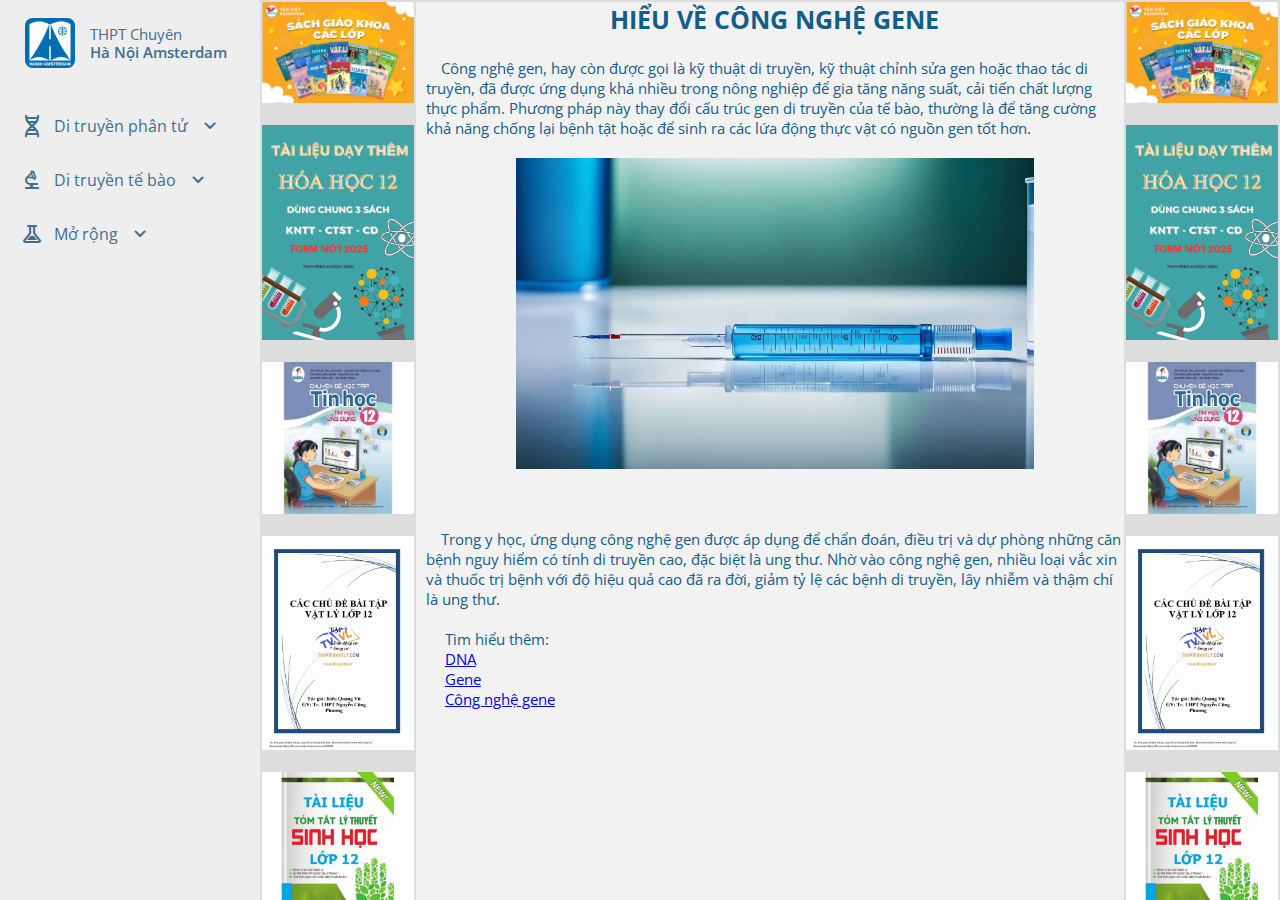
<file: kt tin/cong nghe gene.html>
<!DOCTYPE html>
<html lang="en">
<head>
    <meta charset="UTF-8">
    <meta name="viewport" content="width=device-width, initial-scale=1.0">
    <title>SINH HỌC 12</title>
    <link rel="stylesheet" href="style.css">
    <link rel="stylesheet" href="https://fonts.googleapis.com/css2?family=Material+Symbols+Rounded:opsz,wght,FILL,GRAD@24,400,0,0" />
</head>
<body>
    <aside class="sidebar">
        <header class="sidebar-header">
            <div class="image-text">
                <span class="header-logo">
                    <a href="index.html">
                    <img src="logo.png" alt="Ams">
                    </a>
                </span>
                <div class="text header-text">
                    <span class="cap">THPT Chuyên</span>
                    <span class="truong">Hà Nội Amsterdam</span>
                </div>
            </div>
        </header>

        <nav class="sidebar-nav">
            <ul class="nav-list">
                <!--dropdown-->
                <li class="nav-item dropdown-container">
                    <a href="#" class="nav-link dropdown-toggle">
                        <span class="material-symbols-rounded">genetics</span>                    
                        <span class="nav-label">Di truyền phân tử</span>
                        <span class="material-symbols-rounded">keyboard_arrow_down</span>
                    </a>
                    <!--dropdown menu-->
                    <ul class="dropdown-menu">
                        <li class="nav-item">
                            <a href="di truyen phan tu.html" class="nav-link dropdown-title">Di truyền phân tử</a>
                        </li>
                        <li class="nav-item">
                            <a href="dna.html" class="nav-link dropdown-link">DNA</a>
                        </li>
                        <li class="nav-item">
                            <a href="gene.html" class="nav-link dropdown-link">Gene</a>
                        </li>
                        <li class="nav-item">
                            <a href="cong nghe gene.html" class="nav-link dropdown-link">Công nghệ gene</a>
                        </li>
                    </ul>
                </li>
                <li class="nav-item dropdown-container">
                    <a href="#" class="nav-link dropdown-toggle">
                        <span class="material-symbols-rounded">biotech</span>                    
                        <span class="nav-label">Di truyền tế bào</span>
                        <span class="material-symbols-rounded">keyboard_arrow_down</span>
                    </a>
                    <!--dropdown menu-->
                    <ul class="dropdown-menu">
                        <li class="nav-item">
                            <a href="di truyen te bao.html" class="nav-link dropdown-title">Di truyền tế bào</a>
                        </li>
                        <li class="nav-item">
                            <a href="nst.html" class="nav-link dropdown-link">NST</a>
                        </li>
                        <li class="nav-item">
                            <a href="hoc thuyet mendel.html" class="nav-link dropdown-link">Học thuyết Mendel</a>
                        </li>
                        <li class="nav-item">
                            <a href="dot bien nst.html" class="nav-link dropdown-link">Đột biến NST</a>
                        </li>
                    </ul>
                </li>
                <li class="nav-item dropdown-container">
                    <a href="#" class="nav-link dropdown-toggle">
                        <span class="material-symbols-rounded">experiment</span>                    
                        <span class="nav-label">Mở rộng</span>
                        <span class="material-symbols-rounded">keyboard_arrow_down</span>
                    </a>
                    <!--dropdown menu-->
                    <ul class="dropdown-menu">
                        <li class="nav-item">
                            <a href="mo rong.html" class="nav-link dropdown-title">Mở rộng</a>
                        </li>
                        <li class="nav-item">
                            <a href="di truyen gioi tinh.html" class="nav-link dropdown-link">Di truyền giới tính</a>
                        </li>
                        <li class="nav-item">
                            <a href="lien ket gene.html" class="nav-link dropdown-link">Liên kết gene</a>
                        </li>
                        <li class="nav-item">
                            <a href="di truyen ngoai nhan.html" class="nav-link dropdown-link">Di truyền ngoài nhân</a>
                        </li>
                    </ul>
                </li>
            </ul>
        </nav>
    </aside>
    <script src="script.js"></script>
    <div class="home">
        <table style="width:100%">
            <tr>
                <th style="width:15%">
                    <a href="https://tanvietbooks.vn/mua-tron-bo-sach-giao-khoa-tai-app-nha-sach-tan-viet">
                        <img src="1.webp">
                    </a>
                    <br>
                    <a href="https://thuviengiangday.com/tai-lieu/tai-lieu-day-them-hoa-hoc-lop-12-ca-nam-sach-moi-form-2025-chung-3-sach-kntt-ctst-cd/">
                        <img src="2.png">
                    </a>
                    <br>
                    <a href="https://adcbook.net.vn/chuyen-de-hoc-tap-tin-hoc-lop-12-tin-hoc-ung-dung-canh-dieu">
                        <img src="3.jpg">
                    </a>
                    <br>
                    <a href="https://thuvienvatly.com/download/42839">
                        <img src="4.jpg">
                    </a>
                    <br>
                    <a href="https://sachhoc.com/tai-lieu-tom-tat-ly-thuyet-sinh-hoc-lop-12">
                        <img src="5.jpg">
                    </a>
                    <br>
                </th>
                <th style="width:70%">
                    <h1>HIỂU VỀ CÔNG NGHỆ GENE</h1>
                    <br><h2>&emsp;Công nghệ gen, hay còn được gọi là kỹ thuật di truyền, kỹ thuật chỉnh sửa gen hoặc thao tác di truyền, đã được ứng dụng khá nhiều trong nông nghiệp để gia tăng năng suất, cải tiến chất lượng thực phẩm. Phương pháp này thay đổi cấu trúc gen di truyền của tế bào, thường là để tăng cường khả năng chống lại bệnh tật hoặc để sinh ra các lứa động thực vật có nguồn gen tốt hơn. 
                        <img src="congnghegene.jpg" style="width:80%; padding: 20px;" class="center">
                        <br><br>&emsp;Trong y học, ứng dụng công nghệ gen được áp dụng để chẩn đoán, điều trị và dự phòng những căn bệnh nguy hiểm có tính di truyền cao, đặc biệt là ung thư. Nhờ vào công nghệ gen, nhiều loại vắc xin và thuốc trị bệnh với độ hiệu quả cao đã ra đời, giảm tỷ lệ các bệnh di truyền, lây nhiễm và thậm chí là ung thư.
                        </h2>
                    <h2>
                        <br>&emsp; Tìm hiểu thêm:
                        <br>&emsp;
                        <a href="dna.html">DNA</a>
                        <br>&emsp;
                        <a href="gene.html">Gene</a>
                        <br>&emsp;
                        <a href="cong nghe gene.html">Công nghệ gene</a>
                        <br>
                    </h2>
                </th>
                <th style="width:15%">
                    <a href="https://tanvietbooks.vn/mua-tron-bo-sach-giao-khoa-tai-app-nha-sach-tan-viet">
                        <img src="1.webp">
                    </a>
                    <br>
                    <a href="https://thuviengiangday.com/tai-lieu/tai-lieu-day-them-hoa-hoc-lop-12-ca-nam-sach-moi-form-2025-chung-3-sach-kntt-ctst-cd/">
                        <img src="2.png">
                    </a>
                    <br>
                    <a href="https://adcbook.net.vn/chuyen-de-hoc-tap-tin-hoc-lop-12-tin-hoc-ung-dung-canh-dieu">
                        <img src="3.jpg">
                    </a>
                    <br>
                    <a href="https://thuvienvatly.com/download/42839">
                        <img src="4.jpg">
                    </a>
                    <br>
                    <a href="https://sachhoc.com/tai-lieu-tom-tat-ly-thuyet-sinh-hoc-lop-12">
                        <img src="5.jpg">
                    </a>
                    <br>
                </th>
            </tr>
        </table>
    </div>
</body>
</html>
</file>
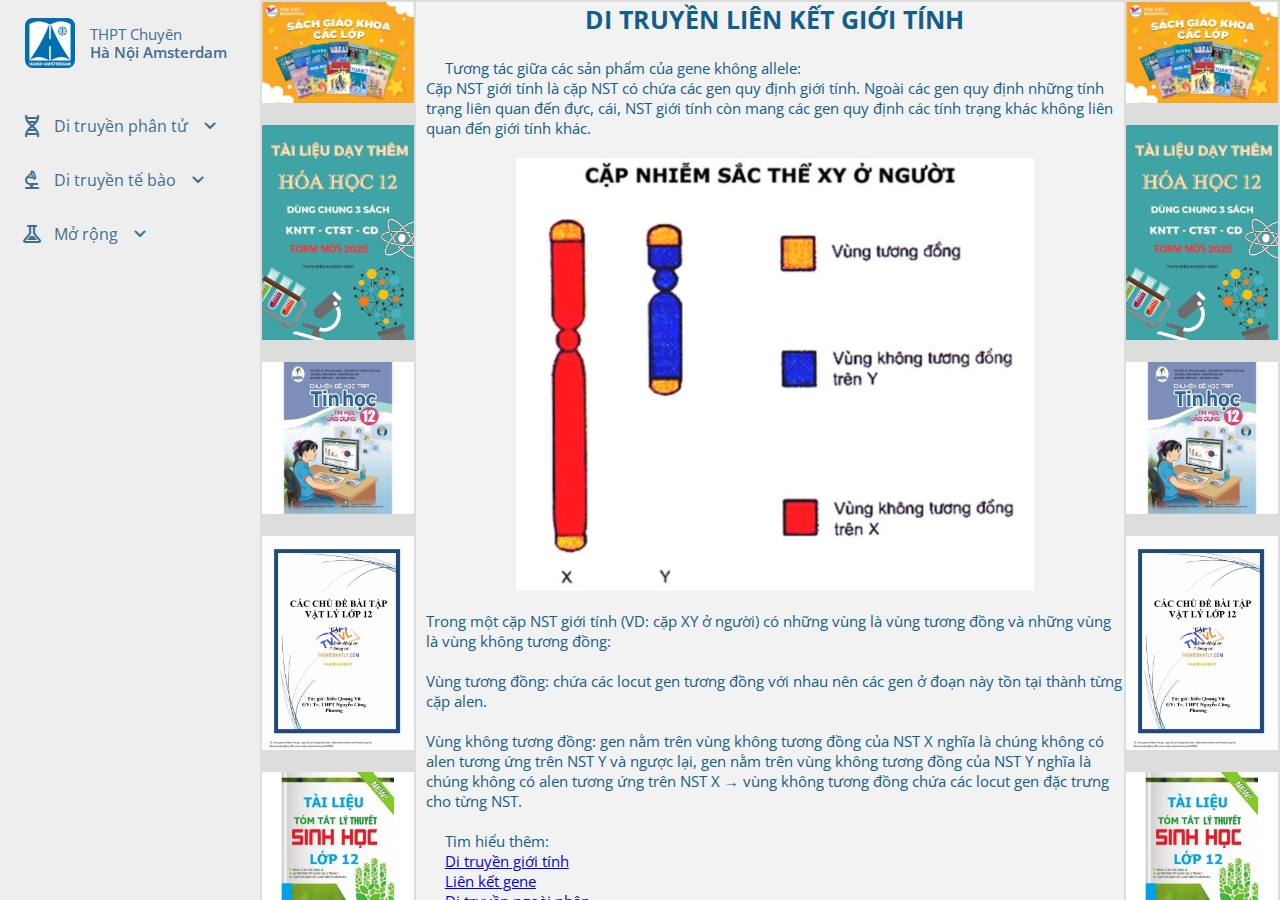
<file: kt tin/di truyen gioi tinh.html>
<!DOCTYPE html>
<html lang="en">
<head>
    <meta charset="UTF-8">
    <meta name="viewport" content="width=device-width, initial-scale=1.0">
    <title>SINH HỌC 12</title>
    <link rel="stylesheet" href="style.css">
    <link rel="stylesheet" href="https://fonts.googleapis.com/css2?family=Material+Symbols+Rounded:opsz,wght,FILL,GRAD@24,400,0,0" />
</head>
<body>
    <aside class="sidebar">
        <header class="sidebar-header">
            <div class="image-text">
                <span class="header-logo">
                    <a href="homepage.html">
                    <img src="logo.png" alt="Ams">
                    </a>
                </span>
                <div class="text header-text">
                    <span class="cap">THPT Chuyên</span>
                    <span class="truong">Hà Nội Amsterdam</span>
                </div>
            </div>
        </header>

        <nav class="sidebar-nav">
            <ul class="nav-list">
                <!--dropdown-->
                <li class="nav-item dropdown-container">
                    <a href="#" class="nav-link dropdown-toggle">
                        <span class="material-symbols-rounded">genetics</span>                    
                        <span class="nav-label">Di truyền phân tử</span>
                        <span class="material-symbols-rounded">keyboard_arrow_down</span>
                    </a>
                    <!--dropdown menu-->
                    <ul class="dropdown-menu">
                        <li class="nav-item">
                            <a href="di truyen phan tu.html" class="nav-link dropdown-title">Di truyền phân tử</a>
                        </li>
                        <li class="nav-item">
                            <a href="dna.html" class="nav-link dropdown-link">DNA</a>
                        </li>
                        <li class="nav-item">
                            <a href="gene.html" class="nav-link dropdown-link">Gene</a>
                        </li>
                        <li class="nav-item">
                            <a href="cong nghe gene.html" class="nav-link dropdown-link">Công nghệ gene</a>
                        </li>
                    </ul>
                </li>
                <li class="nav-item dropdown-container">
                    <a href="#" class="nav-link dropdown-toggle">
                        <span class="material-symbols-rounded">biotech</span>                    
                        <span class="nav-label">Di truyền tế bào</span>
                        <span class="material-symbols-rounded">keyboard_arrow_down</span>
                    </a>
                    <!--dropdown menu-->
                    <ul class="dropdown-menu">
                        <li class="nav-item">
                            <a href="di truyen te bao.html" class="nav-link dropdown-title">Di truyền tế bào</a>
                        </li>
                        <li class="nav-item">
                            <a href="nst.html" class="nav-link dropdown-link">NST</a>
                        </li>
                        <li class="nav-item">
                            <a href="hoc thuyet mendel.html" class="nav-link dropdown-link">Học thuyết Mendel</a>
                        </li>
                        <li class="nav-item">
                            <a href="dot bien nst.html" class="nav-link dropdown-link">Đột biến NST</a>
                        </li>
                    </ul>
                </li>
                <li class="nav-item dropdown-container">
                    <a href="#" class="nav-link dropdown-toggle">
                        <span class="material-symbols-rounded">experiment</span>                    
                        <span class="nav-label">Mở rộng</span>
                        <span class="material-symbols-rounded">keyboard_arrow_down</span>
                    </a>
                    <!--dropdown menu-->
                    <ul class="dropdown-menu">
                        <li class="nav-item">
                            <a href="mo rong.html" class="nav-link dropdown-title">Mở rộng</a>
                        </li>
                        <li class="nav-item">
                            <a href="di truyen gioi tinh.html" class="nav-link dropdown-link">Di truyền giới tính</a>
                        </li>
                        <li class="nav-item">
                            <a href="lien ket gene.html" class="nav-link dropdown-link">Liên kết gene</a>
                        </li>
                        <li class="nav-item">
                            <a href="di truyen ngoai nhan.html" class="nav-link dropdown-link">Di truyền ngoài nhân</a>
                        </li>
                    </ul>
                </li>
            </ul>
        </nav>
    </aside>
    <script src="script.js"></script>
    <div class="home">
        <table style="width:100%">
            <tr>
                <th style="width:15%">
                    <a href="https://tanvietbooks.vn/mua-tron-bo-sach-giao-khoa-tai-app-nha-sach-tan-viet">
                        <img src="1.webp">
                    </a>
                    <br>
                    <a href="https://thuviengiangday.com/tai-lieu/tai-lieu-day-them-hoa-hoc-lop-12-ca-nam-sach-moi-form-2025-chung-3-sach-kntt-ctst-cd/">
                        <img src="2.png">
                    </a>
                    <br>
                    <a href="https://adcbook.net.vn/chuyen-de-hoc-tap-tin-hoc-lop-12-tin-hoc-ung-dung-canh-dieu">
                        <img src="3.jpg">
                    </a>
                    <br>
                    <a href="https://thuvienvatly.com/download/42839">
                        <img src="4.jpg">
                    </a>
                    <br>
                    <a href="https://sachhoc.com/tai-lieu-tom-tat-ly-thuyet-sinh-hoc-lop-12">
                        <img src="5.jpg">
                    </a>
                    <br>                   
                </th>
                <th style="width:70%">
                    <h1>DI TRUYỀN LIÊN KẾT GIỚI TÍNH</h1>
                    <br><h2>&emsp; Tương tác giữa các sản phẩm của gene không allele:
                        <br>Cặp NST giới tính là cặp NST có chứa các gen quy định giới tính. Ngoài các gen quy định những tính trạng liên quan đến đực, cái, NST giới tính còn mang các gen quy định các tính trạng khác không liên quan đến giới tính khác.
                        <img src="ditruyenlienketgioitinh.png" style="width:80%; padding: 20px;" class="center">
                        Trong một cặp NST giới tính (VD: cặp XY ở người) có những vùng là vùng tương đồng và những vùng là vùng không tương đồng:
                        <br><br>Vùng tương đồng: chứa các locut gen tương đồng với nhau nên các gen ở đoạn này tồn tại thành từng cặp alen.
                        <br><br>Vùng không tương đồng: gen nằm trên vùng không tương đồng của NST X nghĩa là chúng không có alen tương ứng trên NST Y và ngược lại, gen nằm trên vùng không tương đồng của NST Y nghĩa là chúng không có alen tương ứng trên NST X → vùng không tương đồng chứa các locut gen đặc trưng cho từng NST.
                    <h2>
                        <br>&emsp; Tìm hiểu thêm:
                        <br>&emsp;
                        <a href="di truyen gioi tinh.html">Di truyền giới tính</a>
                        <br>&emsp;
                        <a href="lien ket gene.html">Liên kết gene</a>
                        <br>&emsp;
                        <a href="di truyen ngoai nhan.html">Di truyền ngoài nhân</a>
                        <br>
                    </h2>
                </th>
                <th style="width:15%">
                    <a href="https://tanvietbooks.vn/mua-tron-bo-sach-giao-khoa-tai-app-nha-sach-tan-viet">
                        <img src="1.webp">
                    </a>
                    <br>
                    <a href="https://thuviengiangday.com/tai-lieu/tai-lieu-day-them-hoa-hoc-lop-12-ca-nam-sach-moi-form-2025-chung-3-sach-kntt-ctst-cd/">
                        <img src="2.png">
                    </a>
                    <br>
                    <a href="https://adcbook.net.vn/chuyen-de-hoc-tap-tin-hoc-lop-12-tin-hoc-ung-dung-canh-dieu">
                        <img src="3.jpg">
                    </a>
                    <br>
                    <a href="https://thuvienvatly.com/download/42839">
                        <img src="4.jpg">
                    </a>
                    <br>
                    <a href="https://sachhoc.com/tai-lieu-tom-tat-ly-thuyet-sinh-hoc-lop-12">
                        <img src="5.jpg">
                    </a>
                    <br>
                </th>
            </tr>
        </table>
    </div>
</body>
</html>
</file>
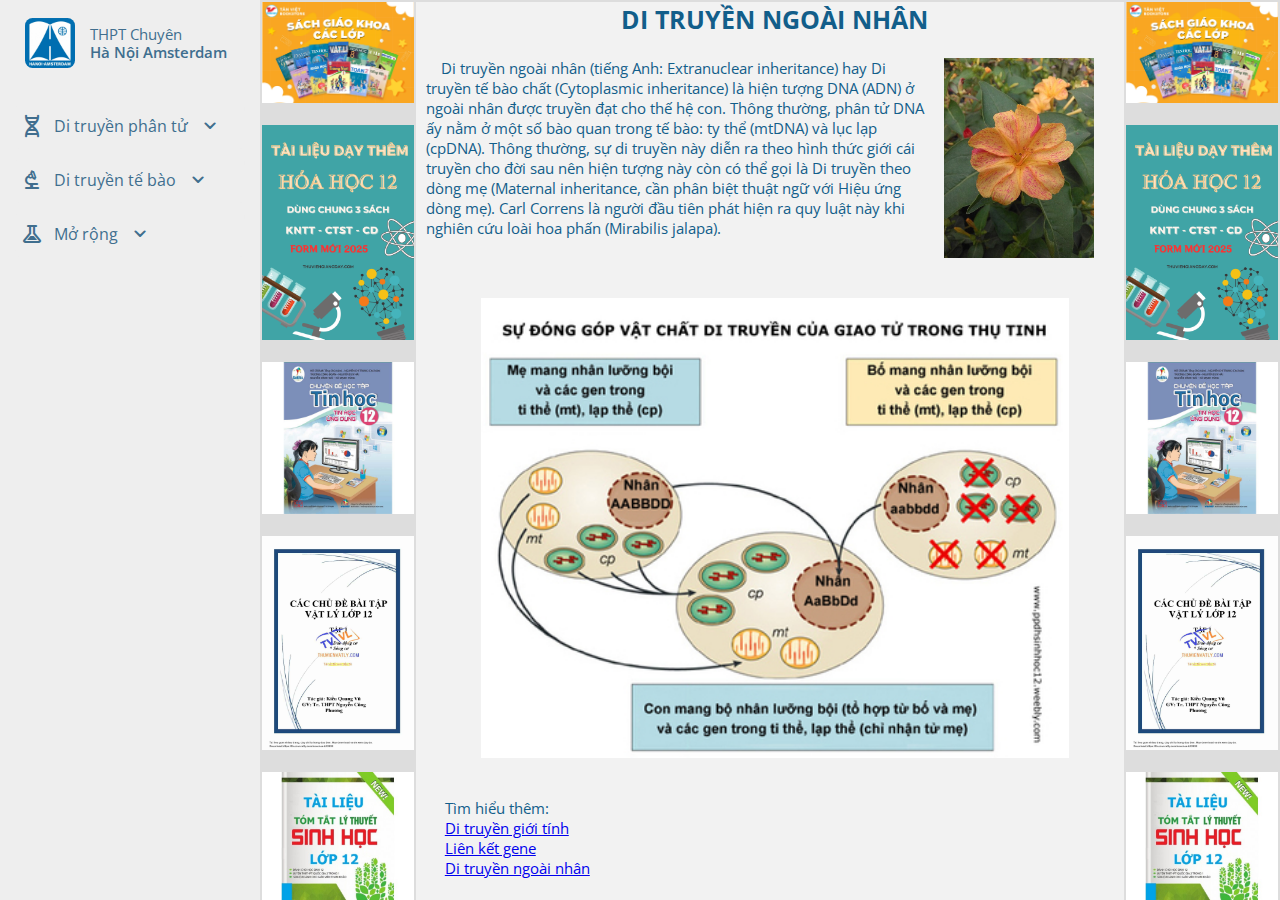
<file: kt tin/di truyen ngoai nhan.html>
<!DOCTYPE html>
<html lang="en">
<head>
    <meta charset="UTF-8">
    <meta name="viewport" content="width=device-width, initial-scale=1.0">
    <title>SINH HỌC 12</title>
    <link rel="stylesheet" href="style.css">
    <link rel="stylesheet" href="https://fonts.googleapis.com/css2?family=Material+Symbols+Rounded:opsz,wght,FILL,GRAD@24,400,0,0" />
</head>
<body>
    <aside class="sidebar">
        <header class="sidebar-header">
            <div class="image-text">
                <span class="header-logo">
                    <a href="homepage.html">
                    <img src="logo.png" alt="Ams">
                    </a>
                </span>
                <div class="text header-text">
                    <span class="cap">THPT Chuyên</span>
                    <span class="truong">Hà Nội Amsterdam</span>
                </div>
            </div>
        </header>

        <nav class="sidebar-nav">
            <ul class="nav-list">
                <!--dropdown-->
                <li class="nav-item dropdown-container">
                    <a href="#" class="nav-link dropdown-toggle">
                        <span class="material-symbols-rounded">genetics</span>                    
                        <span class="nav-label">Di truyền phân tử</span>
                        <span class="material-symbols-rounded">keyboard_arrow_down</span>
                    </a>
                    <!--dropdown menu-->
                    <ul class="dropdown-menu">
                        <li class="nav-item">
                            <a href="di truyen phan tu.html" class="nav-link dropdown-title">Di truyền phân tử</a>
                        </li>
                        <li class="nav-item">
                            <a href="dna.html" class="nav-link dropdown-link">DNA</a>
                        </li>
                        <li class="nav-item">
                            <a href="gene.html" class="nav-link dropdown-link">Gene</a>
                        </li>
                        <li class="nav-item">
                            <a href="cong nghe gene.html" class="nav-link dropdown-link">Công nghệ gene</a>
                        </li>
                    </ul>
                </li>
                <li class="nav-item dropdown-container">
                    <a href="#" class="nav-link dropdown-toggle">
                        <span class="material-symbols-rounded">biotech</span>                    
                        <span class="nav-label">Di truyền tế bào</span>
                        <span class="material-symbols-rounded">keyboard_arrow_down</span>
                    </a>
                    <!--dropdown menu-->
                    <ul class="dropdown-menu">
                        <li class="nav-item">
                            <a href="di truyen te bao.html" class="nav-link dropdown-title">Di truyền tế bào</a>
                        </li>
                        <li class="nav-item">
                            <a href="nst.html" class="nav-link dropdown-link">NST</a>
                        </li>
                        <li class="nav-item">
                            <a href="hoc thuyet mendel.html" class="nav-link dropdown-link">Học thuyết Mendel</a>
                        </li>
                        <li class="nav-item">
                            <a href="dot bien nst.html" class="nav-link dropdown-link">Đột biến NST</a>
                        </li>
                    </ul>
                </li>
                <li class="nav-item dropdown-container">
                    <a href="#" class="nav-link dropdown-toggle">
                        <span class="material-symbols-rounded">experiment</span>                    
                        <span class="nav-label">Mở rộng</span>
                        <span class="material-symbols-rounded">keyboard_arrow_down</span>
                    </a>
                    <!--dropdown menu-->
                    <ul class="dropdown-menu">
                        <li class="nav-item">
                            <a href="mo rong.html" class="nav-link dropdown-title">Mở rộng</a>
                        </li>
                        <li class="nav-item">
                            <a href="di truyen gioi tinh.html" class="nav-link dropdown-link">Di truyền giới tính</a>
                        </li>
                        <li class="nav-item">
                            <a href="lien ket gene.html" class="nav-link dropdown-link">Liên kết gene</a>
                        </li>
                        <li class="nav-item">
                            <a href="di truyen ngoai nhan.html" class="nav-link dropdown-link">Di truyền ngoài nhân</a>
                        </li>
                    </ul>
                </li>
            </ul>
        </nav>
    </aside>
    <script src="script.js"></script>
    <div class="home">
        <table style="width:100%">
            <tr>
                <th style="width:15%">
                    <a href="https://tanvietbooks.vn/mua-tron-bo-sach-giao-khoa-tai-app-nha-sach-tan-viet">
                        <img src="1.webp">
                    </a>
                    <br>
                    <a href="https://thuviengiangday.com/tai-lieu/tai-lieu-day-them-hoa-hoc-lop-12-ca-nam-sach-moi-form-2025-chung-3-sach-kntt-ctst-cd/">
                        <img src="2.png">
                    </a>
                    <br>
                    <a href="https://adcbook.net.vn/chuyen-de-hoc-tap-tin-hoc-lop-12-tin-hoc-ung-dung-canh-dieu">
                        <img src="3.jpg">
                    </a>
                    <br>
                    <a href="https://thuvienvatly.com/download/42839">
                        <img src="4.jpg">
                    </a>
                    <br>
                    <a href="https://sachhoc.com/tai-lieu-tom-tat-ly-thuyet-sinh-hoc-lop-12">
                        <img src="5.jpg">
                    </a>
                    <br>                   
                </th>
                <th style="width:70%">
                    <h1>DI TRUYỀN NGOÀI NHÂN</h1><br>
                    <div class="container">
                        <img src="ditruyenngoainhan.jpg">
                        <div class="text">
                            <h2>&emsp;Di truyền ngoài nhân (tiếng Anh: Extranuclear inheritance) hay Di truyền tế bào chất (Cytoplasmic inheritance) là hiện tượng DNA (ADN) ở ngoài nhân được truyền đạt cho thế hệ con. Thông thường, phân tử DNA ấy nằm ở một số bào quan trong tế bào: ty thể (mtDNA) và lục lạp (cpDNA). Thông thường, sự di truyền này diễn ra theo hình thức giới cái truyền cho đời sau nên hiện tượng này còn có thể gọi là Di truyền theo dòng mẹ (Maternal inheritance, cần phân biệt thuật ngữ với Hiệu ứng dòng mẹ). Carl Correns là người đầu tiên phát hiện ra quy luật này khi nghiên cứu loài hoa phấn (Mirabilis jalapa).</h2>
                        </div>
                    </div>
                    <h2>
                        <br><br><img src="ditruyenngoainhan2.jpg" style="width:90%; padding: 20px;" class="center">
                        <br>&emsp; Tìm hiểu thêm:
                        <br>&emsp;
                        <a href="di truyen gioi tinh.html">Di truyền giới tính</a>
                        <br>&emsp;
                        <a href="lien ket gene.html">Liên kết gene</a>
                        <br>&emsp;
                        <a href="di truyen ngoai nhan.html">Di truyền ngoài nhân</a>
                        <br>
                    </h2>
                    <h2>
                </th>
                <th style="width:15%">
                    <a href="https://tanvietbooks.vn/mua-tron-bo-sach-giao-khoa-tai-app-nha-sach-tan-viet">
                        <img src="1.webp">
                    </a>
                    <br>
                    <a href="https://thuviengiangday.com/tai-lieu/tai-lieu-day-them-hoa-hoc-lop-12-ca-nam-sach-moi-form-2025-chung-3-sach-kntt-ctst-cd/">
                        <img src="2.png">
                    </a>
                    <br>
                    <a href="https://adcbook.net.vn/chuyen-de-hoc-tap-tin-hoc-lop-12-tin-hoc-ung-dung-canh-dieu">
                        <img src="3.jpg">
                    </a>
                    <br>
                    <a href="https://thuvienvatly.com/download/42839">
                        <img src="4.jpg">
                    </a>
                    <br>
                    <a href="https://sachhoc.com/tai-lieu-tom-tat-ly-thuyet-sinh-hoc-lop-12">
                        <img src="5.jpg">
                    </a>
                    <br>
                </th>
            </tr>
        </table>
    </div>
</body>
</html>
</file>
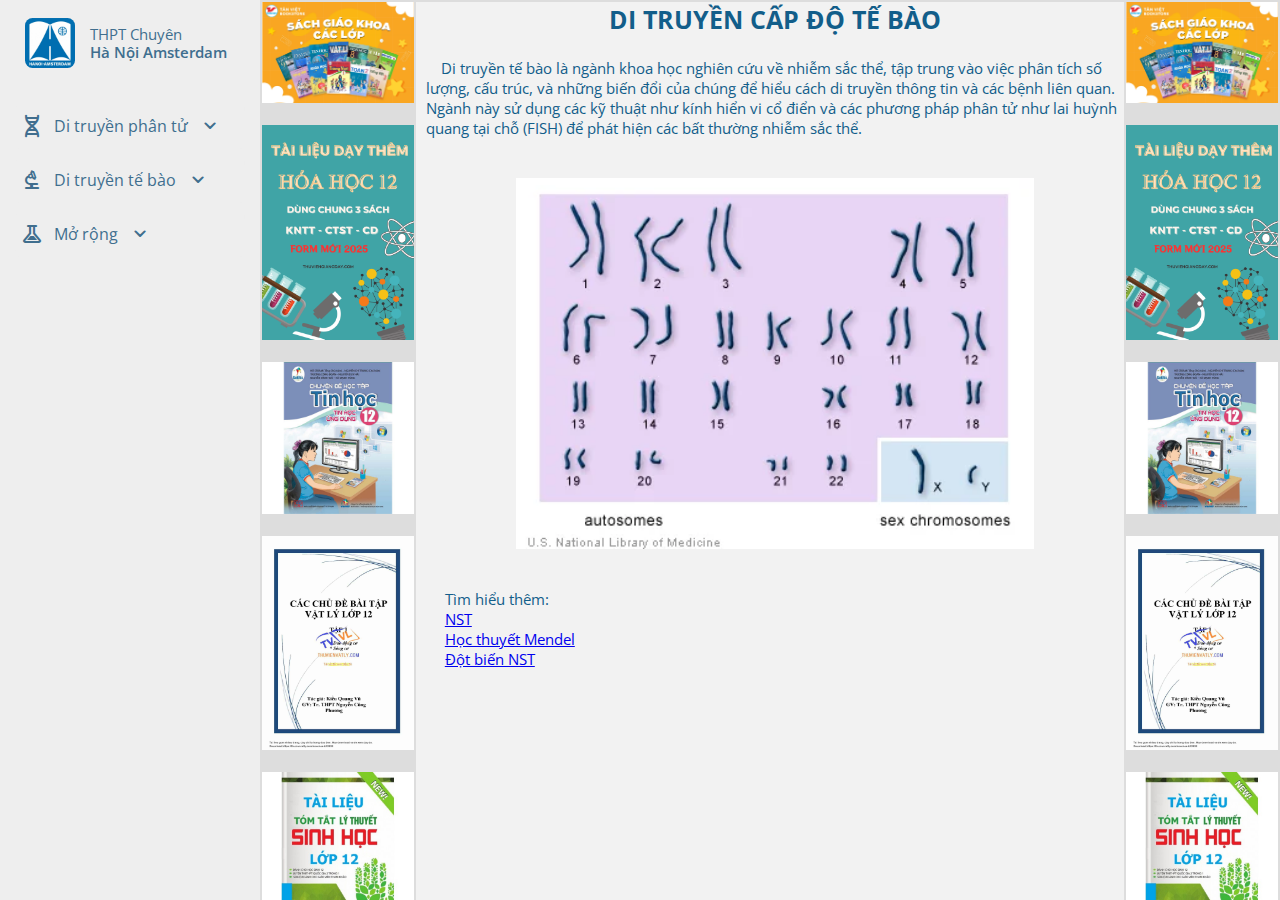
<file: kt tin/di truyen te bao.html>
<!DOCTYPE html>
<html lang="en">
<head>
    <meta charset="UTF-8">
    <meta name="viewport" content="width=device-width, initial-scale=1.0">
    <title>SINH HỌC 12</title>
    <link rel="stylesheet" href="style.css">
    <link rel="stylesheet" href="https://fonts.googleapis.com/css2?family=Material+Symbols+Rounded:opsz,wght,FILL,GRAD@24,400,0,0" />
</head>
<body>
    <aside class="sidebar">
        <header class="sidebar-header">
            <div class="image-text">
                <span class="header-logo">
                    <a href="index.html">
                    <img src="logo.png" alt="Ams">
                    </a>
                </span>
                <div class="text header-text">
                    <span class="cap">THPT Chuyên</span>
                    <span class="truong">Hà Nội Amsterdam</span>
                </div>
            </div>
        </header>

        <nav class="sidebar-nav">
            <ul class="nav-list">
                <!--dropdown-->
                <li class="nav-item dropdown-container">
                    <a href="#" class="nav-link dropdown-toggle">
                        <span class="material-symbols-rounded">genetics</span>                    
                        <span class="nav-label">Di truyền phân tử</span>
                        <span class="material-symbols-rounded">keyboard_arrow_down</span>
                    </a>
                    <!--dropdown menu-->
                    <ul class="dropdown-menu">
                        <li class="nav-item">
                            <a href="di truyen phan tu.html" class="nav-link dropdown-title">Di truyền phân tử</a>
                        </li>
                        <li class="nav-item">
                            <a href="dna.html" class="nav-link dropdown-link">DNA</a>
                        </li>
                        <li class="nav-item">
                            <a href="gene.html" class="nav-link dropdown-link">Gene</a>
                        </li>
                        <li class="nav-item">
                            <a href="cong nghe gene.html" class="nav-link dropdown-link">Công nghệ gene</a>
                        </li>
                    </ul>
                </li>
                <li class="nav-item dropdown-container">
                    <a href="#" class="nav-link dropdown-toggle">
                        <span class="material-symbols-rounded">biotech</span>                    
                        <span class="nav-label">Di truyền tế bào</span>
                        <span class="material-symbols-rounded">keyboard_arrow_down</span>
                    </a>
                    <!--dropdown menu-->
                    <ul class="dropdown-menu">
                        <li class="nav-item">
                            <a href="di truyen te bao.html" class="nav-link dropdown-title">Di truyền tế bào</a>
                        </li>
                        <li class="nav-item">
                            <a href="nst.html" class="nav-link dropdown-link">NST</a>
                        </li>
                        <li class="nav-item">
                            <a href="hoc thuyet mendel.html" class="nav-link dropdown-link">Học thuyết Mendel</a>
                        </li>
                        <li class="nav-item">
                            <a href="dot bien nst.html" class="nav-link dropdown-link">Đột biến NST</a>
                        </li>
                    </ul>
                </li>
                <li class="nav-item dropdown-container">
                    <a href="#" class="nav-link dropdown-toggle">
                        <span class="material-symbols-rounded">experiment</span>                    
                        <span class="nav-label">Mở rộng</span>
                        <span class="material-symbols-rounded">keyboard_arrow_down</span>
                    </a>
                    <!--dropdown menu-->
                    <ul class="dropdown-menu">
                        <li class="nav-item">
                            <a href="mo rong.html" class="nav-link dropdown-title">Mở rộng</a>
                        </li>
                        <li class="nav-item">
                            <a href="di truyen gioi tinh.html" class="nav-link dropdown-link">Di truyền giới tính</a>
                        </li>
                        <li class="nav-item">
                            <a href="lien ket gene.html" class="nav-link dropdown-link">Liên kết gene</a>
                        </li>
                        <li class="nav-item">
                            <a href="di truyen ngoai nhan.html" class="nav-link dropdown-link">Di truyền ngoài nhân</a>
                        </li>
                    </ul>
                </li>
            </ul>
        </nav>
    </aside>
    <script src="script.js"></script>
    <div class="home">
        <table style="width:100%">
            <tr>
                <th style="width:15%">
                    <a href="https://tanvietbooks.vn/mua-tron-bo-sach-giao-khoa-tai-app-nha-sach-tan-viet">
                        <img src="1.webp">
                    </a>
                    <br>
                    <a href="https://thuviengiangday.com/tai-lieu/tai-lieu-day-them-hoa-hoc-lop-12-ca-nam-sach-moi-form-2025-chung-3-sach-kntt-ctst-cd/">
                        <img src="2.png">
                    </a>
                    <br>
                    <a href="https://adcbook.net.vn/chuyen-de-hoc-tap-tin-hoc-lop-12-tin-hoc-ung-dung-canh-dieu">
                        <img src="3.jpg">
                    </a>
                    <br>
                    <a href="https://thuvienvatly.com/download/42839">
                        <img src="4.jpg">
                    </a>
                    <br>
                    <a href="https://sachhoc.com/tai-lieu-tom-tat-ly-thuyet-sinh-hoc-lop-12">
                        <img src="5.jpg">
                    </a>
                    <br>
                </th>
                <th style="width:70%">
                    <h1>DI TRUYỀN CẤP ĐỘ TẾ BÀO</h1>
                    <br><h2>&emsp;Di truyền tế bào là ngành khoa học nghiên cứu về nhiễm sắc thể, tập trung vào việc phân tích số lượng, cấu trúc, và những biến đổi của chúng để hiểu cách di truyền thông tin và các bệnh liên quan. Ngành này sử dụng các kỹ thuật như kính hiển vi cổ điển và các phương pháp phân tử như lai huỳnh quang tại chỗ (FISH) để phát hiện các bất thường nhiễm sắc thể.
                        <br><br><img src="nst.webp" style="width:80%; padding: 20px;" class="center">
                        </h2>
                    <h2>
                        <br>&emsp; Tìm hiểu thêm:
                        <br>&emsp;
                        <a href="nst.html">NST</a>
                        <br>&emsp;
                        <a href="hoc thuyet mendel.html">Học thuyết Mendel</a>
                        <br>&emsp;
                        <a href="dot bien nst.html">Đột biến NST</a>
                        <br>
                    </h2>
                </th>
                <th style="width:15%">
                    <a href="https://tanvietbooks.vn/mua-tron-bo-sach-giao-khoa-tai-app-nha-sach-tan-viet">
                        <img src="1.webp">
                    </a>
                    <br>
                    <a href="https://thuviengiangday.com/tai-lieu/tai-lieu-day-them-hoa-hoc-lop-12-ca-nam-sach-moi-form-2025-chung-3-sach-kntt-ctst-cd/">
                        <img src="2.png">
                    </a>
                    <br>
                    <a href="https://adcbook.net.vn/chuyen-de-hoc-tap-tin-hoc-lop-12-tin-hoc-ung-dung-canh-dieu">
                        <img src="3.jpg">
                    </a>
                    <br>
                    <a href="https://thuvienvatly.com/download/42839">
                        <img src="4.jpg">
                    </a>
                    <br>
                    <a href="https://sachhoc.com/tai-lieu-tom-tat-ly-thuyet-sinh-hoc-lop-12">
                        <img src="5.jpg">
                    </a>
                    <br>
                </th>
            </tr>
        </table>
    </div>
</body>
</html>
</file>
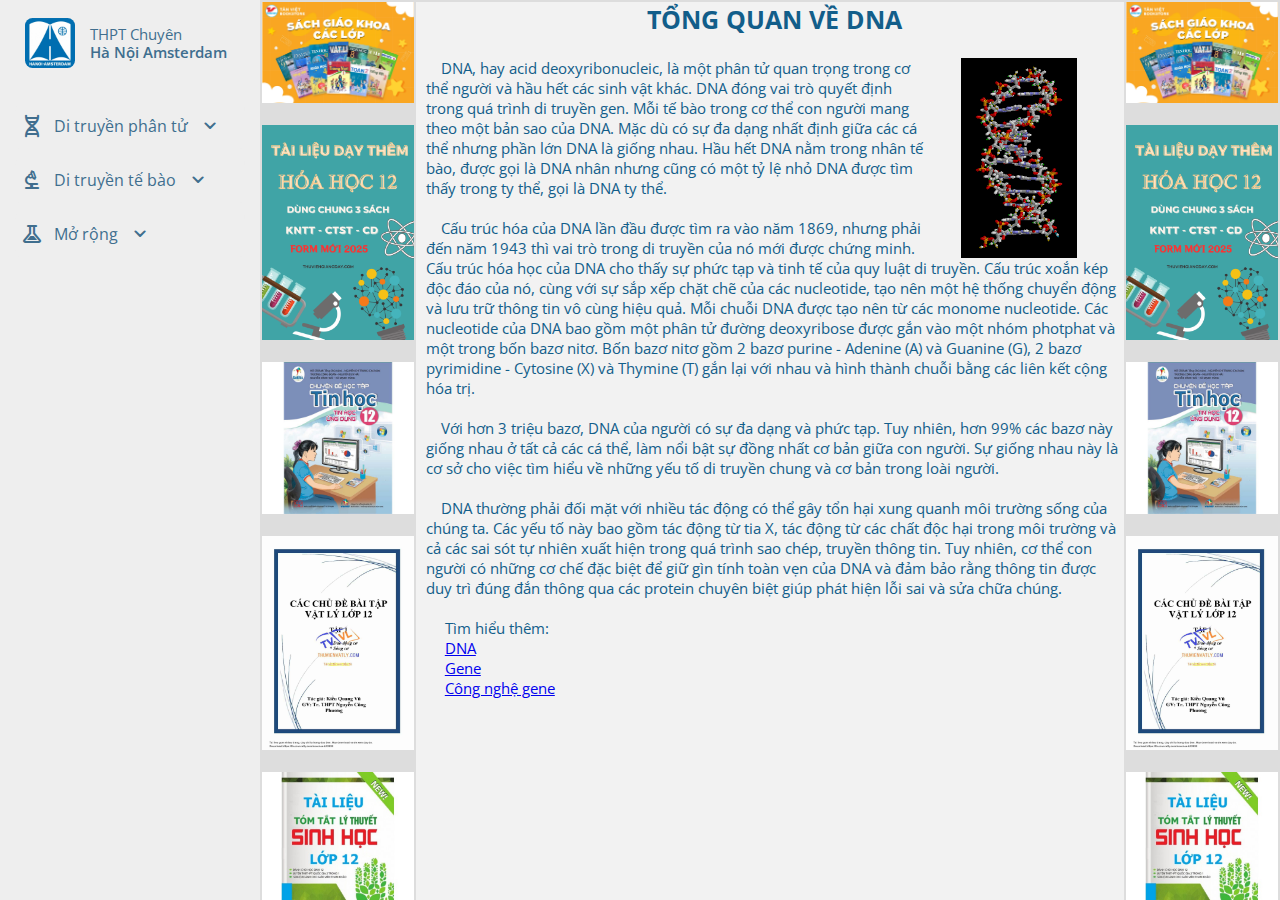
<file: kt tin/dna.html>
<!DOCTYPE html>
<html lang="en">
<head>
    <meta charset="UTF-8">
    <meta name="viewport" content="width=device-width, initial-scale=1.0">
    <title>SINH HỌC 12</title>
    <link rel="stylesheet" href="style.css">
    <link rel="stylesheet" href="https://fonts.googleapis.com/css2?family=Material+Symbols+Rounded:opsz,wght,FILL,GRAD@24,400,0,0" />
</head>
<body>
    <aside class="sidebar">
        <header class="sidebar-header">
            <div class="image-text">
                <span class="header-logo">
                    <a href="index.html">
                    <img src="logo.png" alt="Ams">
                    </a>
                </span>
                <div class="text header-text">
                    <span class="cap">THPT Chuyên</span>
                    <span class="truong">Hà Nội Amsterdam</span>
                </div>
            </div>
        </header>

        <nav class="sidebar-nav">
            <ul class="nav-list">
                <!--dropdown-->
                <li class="nav-item dropdown-container">
                    <a href="#" class="nav-link dropdown-toggle">
                        <span class="material-symbols-rounded">genetics</span>                    
                        <span class="nav-label">Di truyền phân tử</span>
                        <span class="material-symbols-rounded">keyboard_arrow_down</span>
                    </a>
                    <!--dropdown menu-->
                    <ul class="dropdown-menu">
                        <li class="nav-item">
                            <a href="di truyen phan tu.html" class="nav-link dropdown-title">Di truyền phân tử</a>
                        </li>
                        <li class="nav-item">
                            <a href="dna.html" class="nav-link dropdown-link">DNA</a>
                        </li>
                        <li class="nav-item">
                            <a href="gene.html" class="nav-link dropdown-link">Gene</a>
                        </li>
                        <li class="nav-item">
                            <a href="cong nghe gene.html" class="nav-link dropdown-link">Công nghệ gene</a>
                        </li>
                    </ul>
                </li>
                <li class="nav-item dropdown-container">
                    <a href="#" class="nav-link dropdown-toggle">
                        <span class="material-symbols-rounded">biotech</span>                    
                        <span class="nav-label">Di truyền tế bào</span>
                        <span class="material-symbols-rounded">keyboard_arrow_down</span>
                    </a>
                    <!--dropdown menu-->
                    <ul class="dropdown-menu">
                        <li class="nav-item">
                            <a href="di truyen te bao.html" class="nav-link dropdown-title">Di truyền tế bào</a>
                        </li>
                        <li class="nav-item">
                            <a href="nst.html" class="nav-link dropdown-link">NST</a>
                        </li>
                        <li class="nav-item">
                            <a href="hoc thuyet mendel.html" class="nav-link dropdown-link">Học thuyết Mendel</a>
                        </li>
                        <li class="nav-item">
                            <a href="dot bien nst.html" class="nav-link dropdown-link">Đột biến NST</a>
                        </li>
                    </ul>
                </li>
                <li class="nav-item dropdown-container">
                    <a href="#" class="nav-link dropdown-toggle">
                        <span class="material-symbols-rounded">experiment</span>                    
                        <span class="nav-label">Mở rộng</span>
                        <span class="material-symbols-rounded">keyboard_arrow_down</span>
                    </a>
                    <!--dropdown menu-->
                    <ul class="dropdown-menu">
                        <li class="nav-item">
                            <a href="mo rong.html" class="nav-link dropdown-title">Mở rộng</a>
                        </li>
                        <li class="nav-item">
                            <a href="di truyen gioi tinh.html" class="nav-link dropdown-link">Di truyền giới tính</a>
                        </li>
                        <li class="nav-item">
                            <a href="lien ket gene.html" class="nav-link dropdown-link">Liên kết gene</a>
                        </li>
                        <li class="nav-item">
                            <a href="di truyen ngoai nhan.html" class="nav-link dropdown-link">Di truyền ngoài nhân</a>
                        </li>
                    </ul>
                </li>
            </ul>
        </nav>
    </aside>
    <script src="script.js"></script>
    <div class="home">
        <table style="width:100%">
            <tr>
                <th style="width:15%">
                    <a href="https://tanvietbooks.vn/mua-tron-bo-sach-giao-khoa-tai-app-nha-sach-tan-viet">
                        <img src="1.webp">
                    </a>
                    <br>
                    <a href="https://thuviengiangday.com/tai-lieu/tai-lieu-day-them-hoa-hoc-lop-12-ca-nam-sach-moi-form-2025-chung-3-sach-kntt-ctst-cd/">
                        <img src="2.png">
                    </a>
                    <br>
                    <a href="https://adcbook.net.vn/chuyen-de-hoc-tap-tin-hoc-lop-12-tin-hoc-ung-dung-canh-dieu">
                        <img src="3.jpg">
                    </a>
                    <br>
                    <a href="https://thuvienvatly.com/download/42839">
                        <img src="4.jpg">
                    </a>
                    <br>
                    <a href="https://sachhoc.com/tai-lieu-tom-tat-ly-thuyet-sinh-hoc-lop-12">
                        <img src="5.jpg">
                    </a>
                    <br>
                </th>
                <th style="width:70%">
                    <h1>TỔNG QUAN VỀ DNA</h1>
                    <br>
                    <div class="container">
                        <img src="DNA2.gif">
                        <div class="text">
                            <h2>&emsp;DNA, hay acid deoxyribonucleic, là một phân tử quan trọng trong cơ thể người và hầu hết các sinh vật khác. DNA đóng vai trò quyết định trong quá trình di truyền gen. Mỗi tế bào trong cơ thể con người mang theo một bản sao của DNA. Mặc dù có sự đa dạng nhất định giữa các cá thể nhưng phần lớn DNA là giống nhau. Hầu hết DNA nằm trong nhân tế bào, được gọi là DNA nhân nhưng cũng có một tỷ lệ nhỏ DNA được tìm thấy trong ty thể, gọi là DNA ty thể.
                                <br><br>&emsp;Cấu trúc hóa của DNA lần đầu được tìm ra vào năm 1869, nhưng phải đến năm 1943 thì vai trò trong di truyền của nó mới được chứng minh. Cấu trúc hóa học của DNA cho thấy sự phức tạp và tinh tế của quy luật di truyền. Cấu trúc xoắn kép độc đáo của nó, cùng với sự sắp xếp chặt chẽ của các nucleotide, tạo nên một hệ thống chuyển động và lưu trữ thông tin vô cùng hiệu quả. Mỗi chuỗi DNA được tạo nên từ các monome nucleotide. Các nucleotide của DNA bao gồm một phân tử đường deoxyribose được gắn vào một nhóm photphat và một trong bốn bazơ nitơ. Bốn bazơ nitơ gồm 2 bazơ purine - Adenine (A) và Guanine (G), 2 bazơ pyrimidine - Cytosine (X) và Thymine (T) gắn lại với nhau và hình thành chuỗi bằng các liên kết cộng hóa trị.
                                <br><br>&emsp;Với hơn 3 triệu bazơ, DNA của người có sự đa dạng và phức tạp. Tuy nhiên, hơn 99% các bazơ này giống nhau ở tất cả các cá thể, làm nổi bật sự đồng nhất cơ bản giữa con người. Sự giống nhau này là cơ sở cho việc tìm hiểu về những yếu tố di truyền chung và cơ bản trong loài người.
                                <br><br>&emsp;DNA thường phải đối mặt với nhiều tác động có thể gây tổn hại xung quanh môi trường sống của chúng ta. Các yếu tố này bao gồm tác động từ tia X, tác động từ các chất độc hại trong môi trường và cả các sai sót tự nhiên xuất hiện trong quá trình sao chép, truyền thông tin. Tuy nhiên, cơ thể con người có những cơ chế đặc biệt để giữ gìn tính toàn vẹn của DNA và đảm bảo rằng thông tin được duy trì đúng đắn thông qua các protein chuyên biệt giúp phát hiện lỗi sai và sửa chữa chúng.</h2>
                        </div>
                    </div>
                    <h2>
                        <br>&emsp; Tìm hiểu thêm:
                        <br>&emsp;
                        <a href="dna.html">DNA</a>
                        <br>&emsp;
                        <a href="gene.html">Gene</a>
                        <br>&emsp;
                        <a href="cong nghe gene.html">Công nghệ gene</a>
                        <br>
                    </h2>
                </th>
                <th style="width:15%">
                    <a href="https://tanvietbooks.vn/mua-tron-bo-sach-giao-khoa-tai-app-nha-sach-tan-viet">
                        <img src="1.webp">
                    </a>
                    <br>
                    <a href="https://thuviengiangday.com/tai-lieu/tai-lieu-day-them-hoa-hoc-lop-12-ca-nam-sach-moi-form-2025-chung-3-sach-kntt-ctst-cd/">
                        <img src="2.png">
                    </a>
                    <br>
                    <a href="https://adcbook.net.vn/chuyen-de-hoc-tap-tin-hoc-lop-12-tin-hoc-ung-dung-canh-dieu">
                        <img src="3.jpg">
                    </a>
                    <br>
                    <a href="https://thuvienvatly.com/download/42839">
                        <img src="4.jpg">
                    </a>
                    <br>
                    <a href="https://sachhoc.com/tai-lieu-tom-tat-ly-thuyet-sinh-hoc-lop-12">
                        <img src="5.jpg">
                    </a>
                    <br>
                </th>
            </tr>
        </table>
    </div>
</body>
</html>
</file>
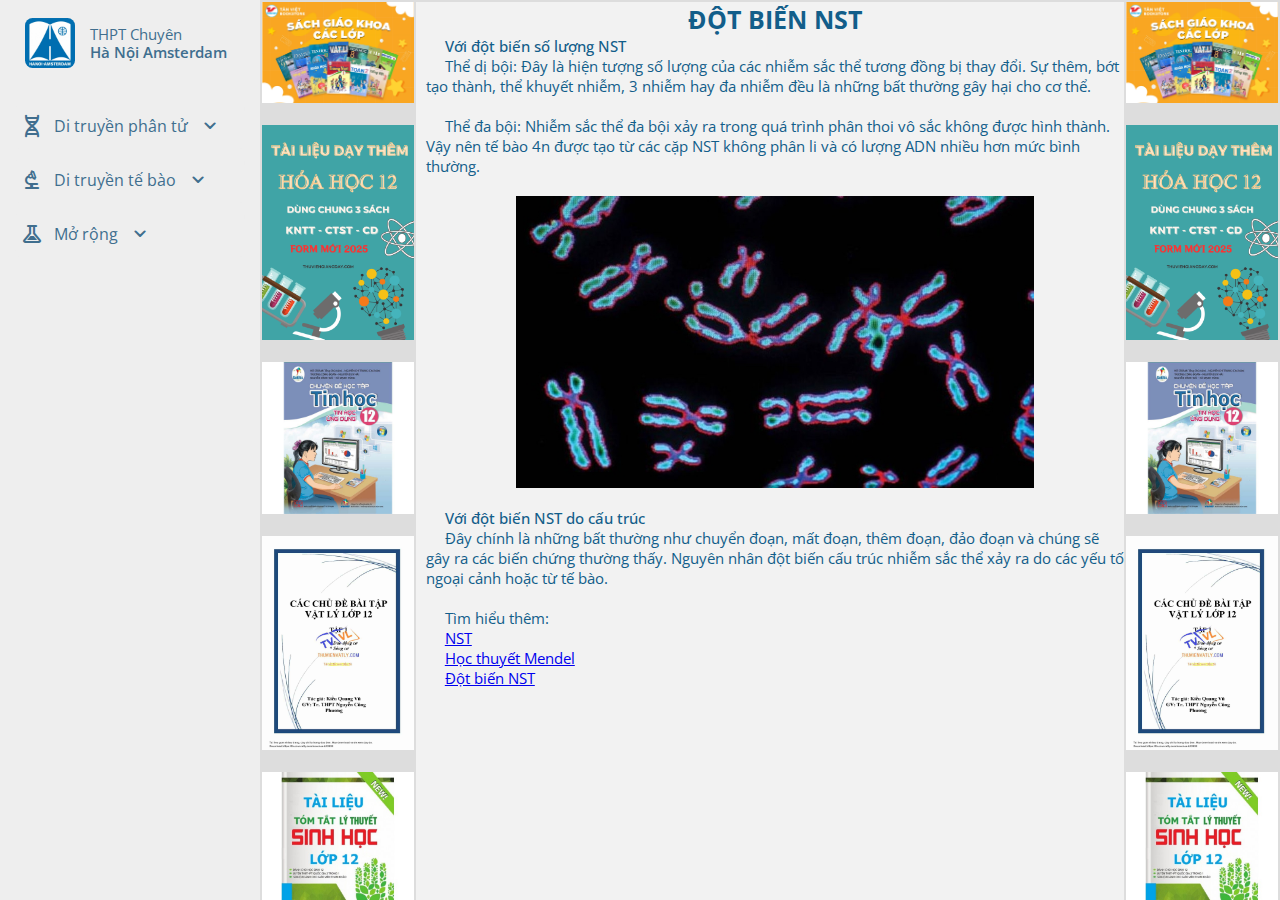
<file: kt tin/dot bien nst.html>
<!DOCTYPE html>
<html lang="en">
<head>
    <meta charset="UTF-8">
    <meta name="viewport" content="width=device-width, initial-scale=1.0">
    <title>SINH HỌC 12</title>
    <link rel="stylesheet" href="style.css">
    <link rel="stylesheet" href="https://fonts.googleapis.com/css2?family=Material+Symbols+Rounded:opsz,wght,FILL,GRAD@24,400,0,0" />
</head>
<body>
    <aside class="sidebar">
        <header class="sidebar-header">
            <div class="image-text">
                <span class="header-logo">
                    <a href="homepage.html">
                    <img src="logo.png" alt="Ams">
                    </a>
                </span>
                <div class="text header-text">
                    <span class="cap">THPT Chuyên</span>
                    <span class="truong">Hà Nội Amsterdam</span>
                </div>
            </div>
        </header>

        <nav class="sidebar-nav">
            <ul class="nav-list">
                <!--dropdown-->
                <li class="nav-item dropdown-container">
                    <a href="#" class="nav-link dropdown-toggle">
                        <span class="material-symbols-rounded">genetics</span>                    
                        <span class="nav-label">Di truyền phân tử</span>
                        <span class="material-symbols-rounded">keyboard_arrow_down</span>
                    </a>
                    <!--dropdown menu-->
                    <ul class="dropdown-menu">
                        <li class="nav-item">
                            <a href="di truyen phan tu.html" class="nav-link dropdown-title">Di truyền phân tử</a>
                        </li>
                        <li class="nav-item">
                            <a href="dna.html" class="nav-link dropdown-link">DNA</a>
                        </li>
                        <li class="nav-item">
                            <a href="gene.html" class="nav-link dropdown-link">Gene</a>
                        </li>
                        <li class="nav-item">
                            <a href="cong nghe gene.html" class="nav-link dropdown-link">Công nghệ gene</a>
                        </li>
                    </ul>
                </li>
                <li class="nav-item dropdown-container">
                    <a href="#" class="nav-link dropdown-toggle">
                        <span class="material-symbols-rounded">biotech</span>                    
                        <span class="nav-label">Di truyền tế bào</span>
                        <span class="material-symbols-rounded">keyboard_arrow_down</span>
                    </a>
                    <!--dropdown menu-->
                    <ul class="dropdown-menu">
                        <li class="nav-item">
                            <a href="di truyen te bao.html" class="nav-link dropdown-title">Di truyền tế bào</a>
                        </li>
                        <li class="nav-item">
                            <a href="nst.html" class="nav-link dropdown-link">NST</a>
                        </li>
                        <li class="nav-item">
                            <a href="hoc thuyet mendel.html" class="nav-link dropdown-link">Học thuyết Mendel</a>
                        </li>
                        <li class="nav-item">
                            <a href="dot bien nst.html" class="nav-link dropdown-link">Đột biến NST</a>
                        </li>
                    </ul>
                </li>
                <li class="nav-item dropdown-container">
                    <a href="#" class="nav-link dropdown-toggle">
                        <span class="material-symbols-rounded">experiment</span>                    
                        <span class="nav-label">Mở rộng</span>
                        <span class="material-symbols-rounded">keyboard_arrow_down</span>
                    </a>
                    <!--dropdown menu-->
                    <ul class="dropdown-menu">
                        <li class="nav-item">
                            <a href="mo rong.html" class="nav-link dropdown-title">Mở rộng</a>
                        </li>
                        <li class="nav-item">
                            <a href="di truyen gioi tinh.html" class="nav-link dropdown-link">Di truyền giới tính</a>
                        </li>
                        <li class="nav-item">
                            <a href="lien ket gene.html" class="nav-link dropdown-link">Liên kết gene</a>
                        </li>
                        <li class="nav-item">
                            <a href="di truyen ngoai nhan.html" class="nav-link dropdown-link">Di truyền ngoài nhân</a>
                        </li>
                    </ul>
                </li>
            </ul>
        </nav>
    </aside>
    <script src="script.js"></script>
    <div class="home">
        <table style="width:100%">
            <tr>
                <th style="width:15%">
                    <a href="https://tanvietbooks.vn/mua-tron-bo-sach-giao-khoa-tai-app-nha-sach-tan-viet">
                        <img src="1.webp">
                    </a>
                    <br>
                    <a href="https://thuviengiangday.com/tai-lieu/tai-lieu-day-them-hoa-hoc-lop-12-ca-nam-sach-moi-form-2025-chung-3-sach-kntt-ctst-cd/">
                        <img src="2.png">
                    </a>
                    <br>
                    <a href="https://adcbook.net.vn/chuyen-de-hoc-tap-tin-hoc-lop-12-tin-hoc-ung-dung-canh-dieu">
                        <img src="3.jpg">
                    </a>
                    <br>
                    <a href="https://thuvienvatly.com/download/42839">
                        <img src="4.jpg">
                    </a>
                    <br>
                    <a href="https://sachhoc.com/tai-lieu-tom-tat-ly-thuyet-sinh-hoc-lop-12">
                        <img src="5.jpg">
                    </a>
                    <br>
                </th>
                <th style="width:70%">
                    <h1>ĐỘT BIẾN NST</h1>
                    <h2 style="font-weight: 500;">&emsp; Với đột biến số lượng NST</h2><h2>
                        &emsp; Thể dị bội: Đây là hiện tượng số lượng của các nhiễm sắc thể tương đồng bị thay đổi. Sự thêm, bớt tạo thành, thể khuyết nhiễm, 3 nhiễm hay đa nhiễm đều là những bất thường gây hại cho cơ thể.
                        <br><br>&emsp; Thể đa bội: Nhiễm sắc thể đa bội xảy ra trong quá trình phân thoi vô sắc không được hình thành. Vậy nên tế bào 4n được tạo từ các cặp NST không phân li và có lượng ADN nhiều hơn mức bình thường.</h2>
                        <img src="dotbiennst.jpg" style="width:80%; padding: 20px;" class="center">
                        <h2 style="font-weight: 500;">&emsp; Với đột biến NST do cấu trúc</h2><h2>
                        &emsp; Đây chính là những bất thường như chuyển đoạn, mất đoạn, thêm đoạn, đảo đoạn và chúng sẽ gây ra các biến chứng thường thấy. Nguyên nhân đột biến cấu trúc nhiễm sắc thể xảy ra do các yếu tố ngoại cảnh hoặc từ tế bào.</h2>
                    <h2>
                        <br>&emsp; Tìm hiểu thêm:
                        <br>&emsp;
                        <a href="nst.html">NST</a>
                        <br>&emsp;
                        <a href="hoc thuyet mendel.html">Học thuyết Mendel</a>
                        <br>&emsp;
                        <a href="dot bien nst.html">Đột biến NST</a>
                        <br>
                    </h2>
                </th>
                <th style="width:15%">
                    <a href="https://tanvietbooks.vn/mua-tron-bo-sach-giao-khoa-tai-app-nha-sach-tan-viet">
                        <img src="1.webp">
                    </a>
                    <br>
                    <a href="https://thuviengiangday.com/tai-lieu/tai-lieu-day-them-hoa-hoc-lop-12-ca-nam-sach-moi-form-2025-chung-3-sach-kntt-ctst-cd/">
                        <img src="2.png">
                    </a>
                    <br>
                    <a href="https://adcbook.net.vn/chuyen-de-hoc-tap-tin-hoc-lop-12-tin-hoc-ung-dung-canh-dieu">
                        <img src="3.jpg">
                    </a>
                    <br>
                    <a href="https://thuvienvatly.com/download/42839">
                        <img src="4.jpg">
                    </a>
                    <br>
                    <a href="https://sachhoc.com/tai-lieu-tom-tat-ly-thuyet-sinh-hoc-lop-12">
                        <img src="5.jpg">
                    </a>
                    <br>
                </th>
            </tr>
        </table>
    </div>
</body>
</html>
</file>
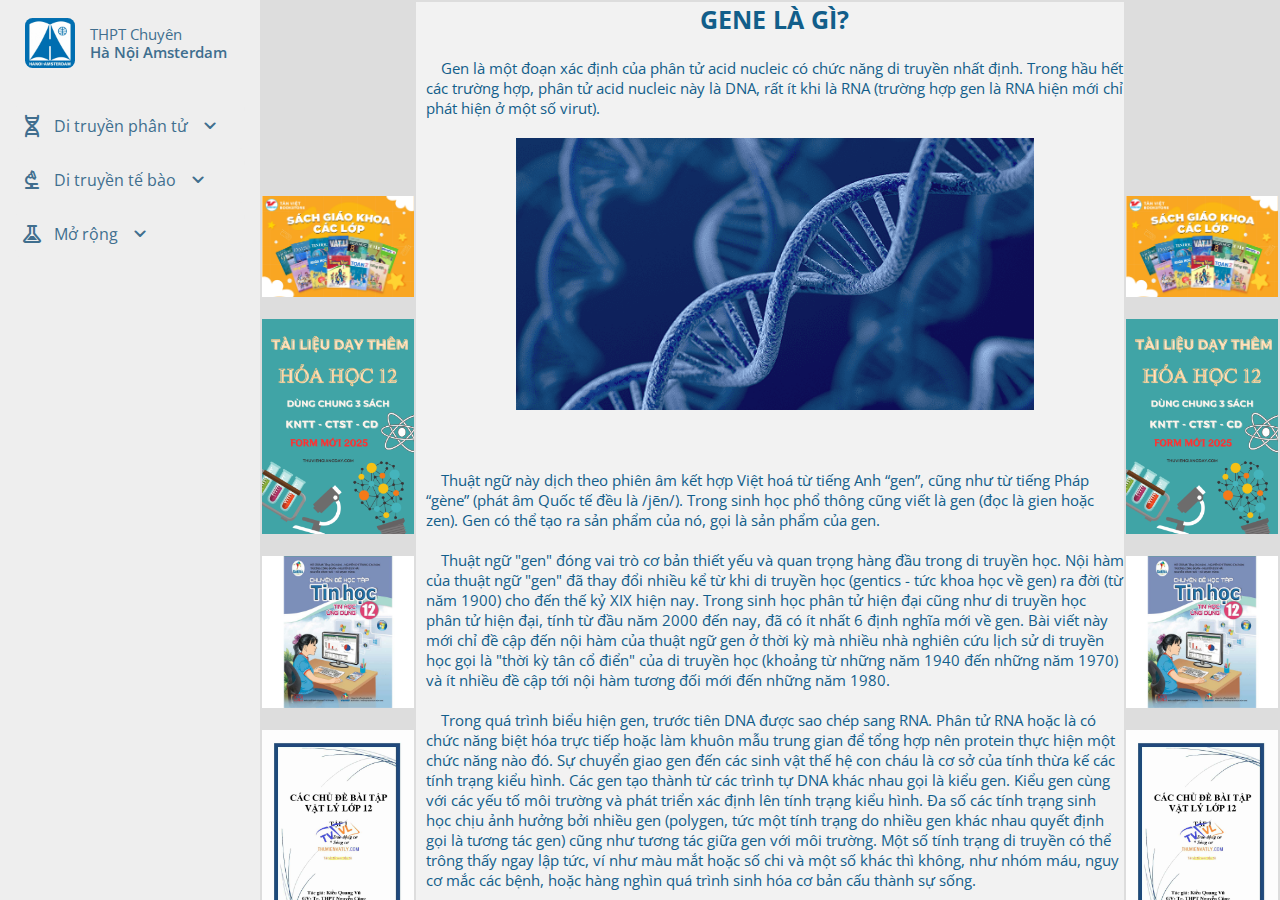
<file: kt tin/gene.html>
<!DOCTYPE html>
<html lang="en">
<head>
    <meta charset="UTF-8">
    <meta name="viewport" content="width=device-width, initial-scale=1.0">
    <title>SINH HỌC 12</title>
    <link rel="stylesheet" href="style.css">
    <link rel="stylesheet" href="https://fonts.googleapis.com/css2?family=Material+Symbols+Rounded:opsz,wght,FILL,GRAD@24,400,0,0" />
</head>
<body>
    <aside class="sidebar">
        <header class="sidebar-header">
            <div class="image-text">
                <span class="header-logo">
                    <a href="index.html">
                    <img src="logo.png" alt="Ams">
                    </a>
                </span>
                <div class="text header-text">
                    <span class="cap">THPT Chuyên</span>
                    <span class="truong">Hà Nội Amsterdam</span>
                </div>
            </div>
        </header>

        <nav class="sidebar-nav">
            <ul class="nav-list">
                <!--dropdown-->
                <li class="nav-item dropdown-container">
                    <a href="#" class="nav-link dropdown-toggle">
                        <span class="material-symbols-rounded">genetics</span>                    
                        <span class="nav-label">Di truyền phân tử</span>
                        <span class="material-symbols-rounded">keyboard_arrow_down</span>
                    </a>
                    <!--dropdown menu-->
                    <ul class="dropdown-menu">
                        <li class="nav-item">
                            <a href="di truyen phan tu.html" class="nav-link dropdown-title">Di truyền phân tử</a>
                        </li>
                        <li class="nav-item">
                            <a href="dna.html" class="nav-link dropdown-link">DNA</a>
                        </li>
                        <li class="nav-item">
                            <a href="gene.html" class="nav-link dropdown-link">Gene</a>
                        </li>
                        <li class="nav-item">
                            <a href="cong nghe gene.html" class="nav-link dropdown-link">Công nghệ gene</a>
                        </li>
                    </ul>
                </li>
                <li class="nav-item dropdown-container">
                    <a href="#" class="nav-link dropdown-toggle">
                        <span class="material-symbols-rounded">biotech</span>                    
                        <span class="nav-label">Di truyền tế bào</span>
                        <span class="material-symbols-rounded">keyboard_arrow_down</span>
                    </a>
                    <!--dropdown menu-->
                    <ul class="dropdown-menu">
                        <li class="nav-item">
                            <a href="di truyen te bao.html" class="nav-link dropdown-title">Di truyền tế bào</a>
                        </li>
                        <li class="nav-item">
                            <a href="nst.html" class="nav-link dropdown-link">NST</a>
                        </li>
                        <li class="nav-item">
                            <a href="hoc thuyet mendel.html" class="nav-link dropdown-link">Học thuyết Mendel</a>
                        </li>
                        <li class="nav-item">
                            <a href="dot bien nst.html" class="nav-link dropdown-link">Đột biến NST</a>
                        </li>
                    </ul>
                </li>
                <li class="nav-item dropdown-container">
                    <a href="#" class="nav-link dropdown-toggle">
                        <span class="material-symbols-rounded">experiment</span>                    
                        <span class="nav-label">Mở rộng</span>
                        <span class="material-symbols-rounded">keyboard_arrow_down</span>
                    </a>
                    <!--dropdown menu-->
                    <ul class="dropdown-menu">
                        <li class="nav-item">
                            <a href="mo rong.html" class="nav-link dropdown-title">Mở rộng</a>
                        </li>
                        <li class="nav-item">
                            <a href="di truyen gioi tinh.html" class="nav-link dropdown-link">Di truyền giới tính</a>
                        </li>
                        <li class="nav-item">
                            <a href="lien ket gene.html" class="nav-link dropdown-link">Liên kết gene</a>
                        </li>
                        <li class="nav-item">
                            <a href="di truyen ngoai nhan.html" class="nav-link dropdown-link">Di truyền ngoài nhân</a>
                        </li>
                    </ul>
                </li>
            </ul>
        </nav>
    </aside>
    <script src="script.js"></script>
    <div class="home">
        <table style="width:100%">
            <tr>
                <th style="width:15%">
                    <a href="https://tanvietbooks.vn/mua-tron-bo-sach-giao-khoa-tai-app-nha-sach-tan-viet">
                        <img src="1.webp">
                    </a>
                    <br>
                    <a href="https://thuviengiangday.com/tai-lieu/tai-lieu-day-them-hoa-hoc-lop-12-ca-nam-sach-moi-form-2025-chung-3-sach-kntt-ctst-cd/">
                        <img src="2.png">
                    </a>
                    <br>
                    <a href="https://adcbook.net.vn/chuyen-de-hoc-tap-tin-hoc-lop-12-tin-hoc-ung-dung-canh-dieu">
                        <img src="3.jpg">
                    </a>
                    <br>
                    <a href="https://thuvienvatly.com/download/42839">
                        <img src="4.jpg">
                    </a>
                    <br>
                    <a href="https://sachhoc.com/tai-lieu-tom-tat-ly-thuyet-sinh-hoc-lop-12">
                        <img src="5.jpg">
                    </a>
                    <br>
                </th>
                <th style="width:70%">
                    <h1>GENE LÀ GÌ?</h1>
                    <br><h2>&emsp;Gen là một đoạn xác định của phân tử acid nucleic có chức năng di truyền nhất định. Trong hầu hết các trường hợp, phân tử acid nucleic này là DNA, rất ít khi là RNA (trường hợp gen là RNA hiện mới chỉ phát hiện ở một số virut).
                        <img src="genelagi.png" style="width:80%; padding: 20px;" class="center">
                        <br><br>&emsp;Thuật ngữ này dịch theo phiên âm kết hợp Việt hoá từ tiếng Anh “gen”, cũng như từ tiếng Pháp “gène” (phát âm Quốc tế đều là /jēn/). Trong sinh học phổ thông cũng viết là gen (đọc là gien hoặc zen). Gen có thể tạo ra sản phẩm của nó, gọi là sản phẩm của gen.
                        <br><br>&emsp;Thuật ngữ "gen" đóng vai trò cơ bản thiết yếu và quan trọng hàng đầu trong di truyền học. Nội hàm của thuật ngữ "gen" đã thay đổi nhiều kể từ khi di truyền học (gentics - tức khoa học về gen) ra đời (từ năm 1900) cho đến thế kỷ XIX hiện nay. Trong sinh học phân tử hiện đại cũng như di truyền học phân tử hiện đại, tính từ đầu năm 2000 đến nay, đã có ít nhất 6 định nghĩa mới về gen. Bài viết này mới chỉ đề cập đến nội hàm của thuật ngữ gen ở thời kỳ mà nhiều nhà nghiên cứu lịch sử di truyền học gọi là "thời kỳ tân cổ điển" của di truyền học (khoảng từ những năm 1940 đến những năm 1970) và ít nhiều đề cập tới nội hàm tương đối mới đến những năm 1980.
                        <br><br>&emsp;Trong quá trình biểu hiện gen, trước tiên DNA được sao chép sang RNA. Phân tử RNA hoặc là có chức năng biệt hóa trực tiếp hoặc làm khuôn mẫu trung gian để tổng hợp nên protein thực hiện một chức năng nào đó. Sự chuyển giao gen đến các sinh vật thế hệ con cháu là cơ sở của tính thừa kế các tính trạng kiểu hình. Các gen tạo thành từ các trình tự DNA khác nhau gọi là kiểu gen. Kiểu gen cùng với các yếu tố môi trường và phát triển xác định lên tính trạng kiểu hình. Đa số các tính trạng sinh học chịu ảnh hưởng bởi nhiều gen (polygen, tức một tính trạng do nhiều gen khác nhau quyết định gọi là tương tác gen) cũng như tương tác giữa gen với môi trường. Một số tính trạng di truyền có thể trông thấy ngay lập tức, ví như màu mắt hoặc số chi và một số khác thì không, như nhóm máu, nguy cơ mắc các bệnh, hoặc hàng nghìn quá trình sinh hóa cơ bản cấu thành sự sống.
                        <br><br>&emsp;Gen có thể thu nạp các đột biến sinh học nằm trong trình tự của chúng, dẫn đến những biến thể, gọi là các allele, trong quần thể. Các allele này mã hóa một số phiên bản hơi khác nhau của cùng một protein, làm biểu hiện tính trạng kiểu hình khác nhau. Việc sử dụng thuật ngữ “gen” (ví dụ như "các gen tốt," "gen màu tóc") thông thường nhắc tới việc bao gồm một allele khác nữa của cùng chung một gen.
                        <br><br>&emsp;Khái niệm gen liên tục được tinh chỉnh để cho phù hợp với những hiện tượng mới khám phá gần đây. Ví dụ, các vùng quy định của một gen có thể nằm rất xa các vùng mã hóa của nó và các vùng mã hóa này có thể xen kẽ bởi các đoạn exon. Một số virus lưu trữ bộ gen của chúng trong RNA thay vì ở DNA và một số sản phẩm gen là những RNA không mã hóa có chức năng chuyên biệt. Do đó, theo nghĩa rộng, định nghĩa khoa học hiện đại về gen là bất cứ đoạn locus di truyền được, đoạn trình tự trong bộ gen ảnh hưởng tới các tính trạng của sinh vật được biểu hiện thành sản phẩm chức năng hoặc tham gia quy định biểu hiện gen.
                        <br><br>&emsp;Thuật ngữ gen do nhà thực vật học, sinh lý học thực vật và di truyền học người Đan Mạch Wilhelm Johannsen giới thiệu năm 1905. Ông lấy gốc từ tiếng Hy Lạp cổ đại: “γόνος, gonos” có nghĩa là thế hệ con cháu và sinh sản.
                        </h2>
                    <h2>
                        <br>&emsp; Tìm hiểu thêm:
                        <br>&emsp;
                        <a href="dna.html">DNA</a>
                        <br>&emsp;
                        <a href="gene.html">Gene</a>
                        <br>&emsp;
                        <a href="cong nghe gene.html">Công nghệ gene</a>
                        <br>
                    </h2>
                </th>
                <th style="width:15%">
                    <a href="https://tanvietbooks.vn/mua-tron-bo-sach-giao-khoa-tai-app-nha-sach-tan-viet">
                        <img src="1.webp">
                    </a>
                    <br>
                    <a href="https://thuviengiangday.com/tai-lieu/tai-lieu-day-them-hoa-hoc-lop-12-ca-nam-sach-moi-form-2025-chung-3-sach-kntt-ctst-cd/">
                        <img src="2.png">
                    </a>
                    <br>
                    <a href="https://adcbook.net.vn/chuyen-de-hoc-tap-tin-hoc-lop-12-tin-hoc-ung-dung-canh-dieu">
                        <img src="3.jpg">
                    </a>
                    <br>
                    <a href="https://thuvienvatly.com/download/42839">
                        <img src="4.jpg">
                    </a>
                    <br>
                    <a href="https://sachhoc.com/tai-lieu-tom-tat-ly-thuyet-sinh-hoc-lop-12">
                        <img src="5.jpg">
                    </a>
                    <br>
                </th>
            </tr>
        </table>
    </div>
</body>
</html>
</file>
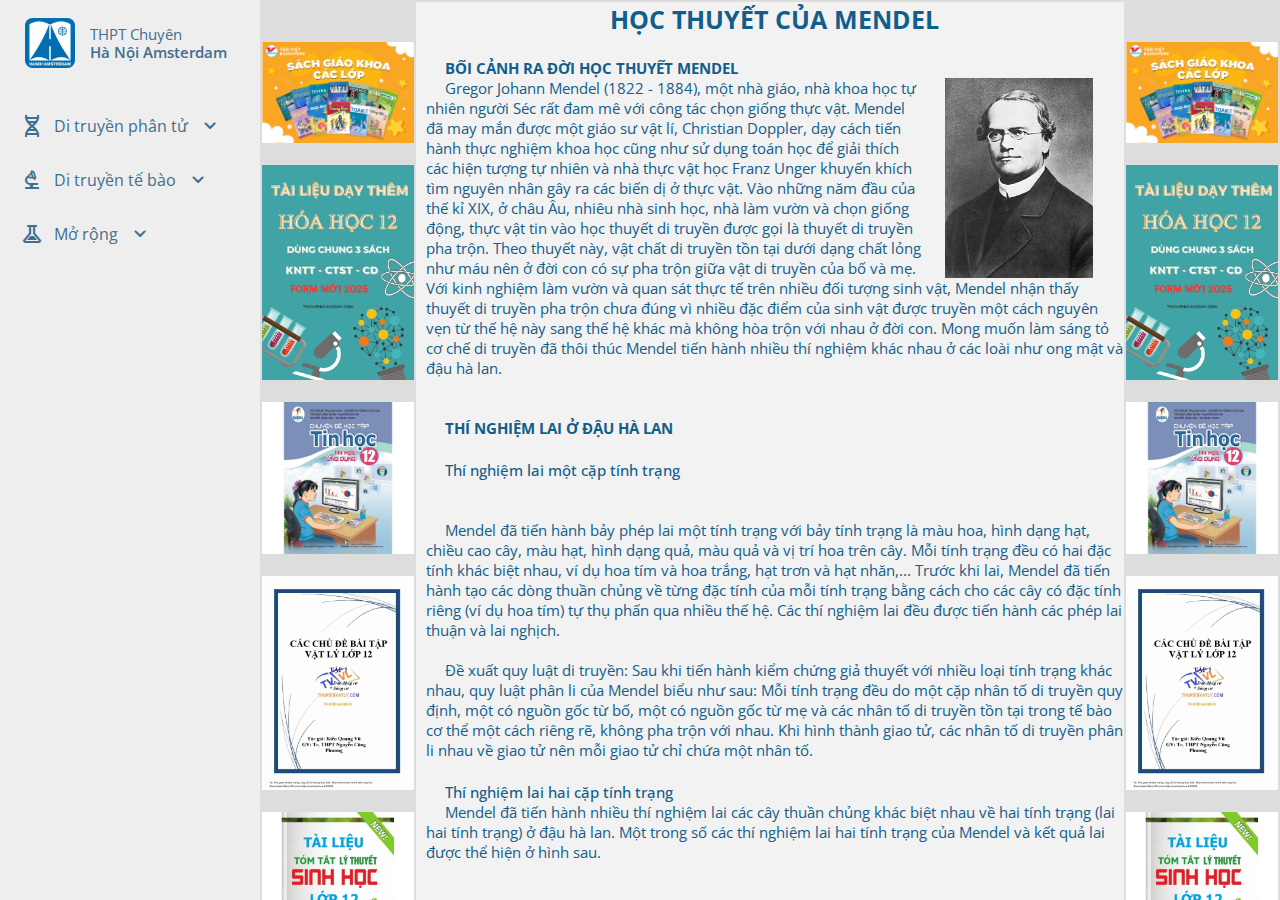
<file: kt tin/hoc thuyet mendel.html>
<!DOCTYPE html>
<html lang="en">
<head>
    <meta charset="UTF-8">
    <meta name="viewport" content="width=device-width, initial-scale=1.0">
    <title>SINH HỌC 12</title>
    <link rel="stylesheet" href="style.css">
    <link rel="stylesheet" href="https://fonts.googleapis.com/css2?family=Material+Symbols+Rounded:opsz,wght,FILL,GRAD@24,400,0,0" />
</head>
<body>
    <aside class="sidebar">
        <header class="sidebar-header">
            <div class="image-text">
                <span class="header-logo">
                    <a href="homepage.html">
                    <img src="logo.png" alt="Ams">
                    </a>
                </span>
                <div class="text header-text">
                    <span class="cap">THPT Chuyên</span>
                    <span class="truong">Hà Nội Amsterdam</span>
                </div>
            </div>
        </header>

        <nav class="sidebar-nav">
            <ul class="nav-list">
                <!--dropdown-->
                <li class="nav-item dropdown-container">
                    <a href="#" class="nav-link dropdown-toggle">
                        <span class="material-symbols-rounded">genetics</span>                    
                        <span class="nav-label">Di truyền phân tử</span>
                        <span class="material-symbols-rounded">keyboard_arrow_down</span>
                    </a>
                    <!--dropdown menu-->
                    <ul class="dropdown-menu">
                        <li class="nav-item">
                            <a href="di truyen phan tu.html" class="nav-link dropdown-title">Di truyền phân tử</a>
                        </li>
                        <li class="nav-item">
                            <a href="dna.html" class="nav-link dropdown-link">DNA</a>
                        </li>
                        <li class="nav-item">
                            <a href="gene.html" class="nav-link dropdown-link">Gene</a>
                        </li>
                        <li class="nav-item">
                            <a href="cong nghe gene.html" class="nav-link dropdown-link">Công nghệ gene</a>
                        </li>
                    </ul>
                </li>
                <li class="nav-item dropdown-container">
                    <a href="#" class="nav-link dropdown-toggle">
                        <span class="material-symbols-rounded">biotech</span>                    
                        <span class="nav-label">Di truyền tế bào</span>
                        <span class="material-symbols-rounded">keyboard_arrow_down</span>
                    </a>
                    <!--dropdown menu-->
                    <ul class="dropdown-menu">
                        <li class="nav-item">
                            <a href="di truyen te bao.html" class="nav-link dropdown-title">Di truyền tế bào</a>
                        </li>
                        <li class="nav-item">
                            <a href="nst.html" class="nav-link dropdown-link">NST</a>
                        </li>
                        <li class="nav-item">
                            <a href="hoc thuyet mendel.html" class="nav-link dropdown-link">Học thuyết Mendel</a>
                        </li>
                        <li class="nav-item">
                            <a href="dot bien nst.html" class="nav-link dropdown-link">Đột biến NST</a>
                        </li>
                    </ul>
                </li>
                <li class="nav-item dropdown-container">
                    <a href="#" class="nav-link dropdown-toggle">
                        <span class="material-symbols-rounded">experiment</span>                    
                        <span class="nav-label">Mở rộng</span>
                        <span class="material-symbols-rounded">keyboard_arrow_down</span>
                    </a>
                    <!--dropdown menu-->
                    <ul class="dropdown-menu">
                        <li class="nav-item">
                            <a href="mo rong.html" class="nav-link dropdown-title">Mở rộng</a>
                        </li>
                        <li class="nav-item">
                            <a href="di truyen gioi tinh.html" class="nav-link dropdown-link">Di truyền giới tính</a>
                        </li>
                        <li class="nav-item">
                            <a href="lien ket gene.html" class="nav-link dropdown-link">Liên kết gene</a>
                        </li>
                        <li class="nav-item">
                            <a href="di truyen ngoai nhan.html" class="nav-link dropdown-link">Di truyền ngoài nhân</a>
                        </li>
                    </ul>
                </li>
            </ul>
        </nav>
    </aside>
    <script src="script.js"></script>
    <div class="home">
        <table style="width:100%">
            <tr>
                <th style="width:15%">
                    <a href="https://tanvietbooks.vn/mua-tron-bo-sach-giao-khoa-tai-app-nha-sach-tan-viet">
                        <img src="1.webp">
                    </a>
                    <br>
                    <a href="https://thuviengiangday.com/tai-lieu/tai-lieu-day-them-hoa-hoc-lop-12-ca-nam-sach-moi-form-2025-chung-3-sach-kntt-ctst-cd/">
                        <img src="2.png">
                    </a>
                    <br>
                    <a href="https://adcbook.net.vn/chuyen-de-hoc-tap-tin-hoc-lop-12-tin-hoc-ung-dung-canh-dieu">
                        <img src="3.jpg">
                    </a>
                    <br>
                    <a href="https://thuvienvatly.com/download/42839">
                        <img src="4.jpg">
                    </a>
                    <br>
                    <a href="https://sachhoc.com/tai-lieu-tom-tat-ly-thuyet-sinh-hoc-lop-12">
                        <img src="5.jpg">
                    </a>
                    <br>
                    <a href="https://tanvietbooks.vn/mua-tron-bo-sach-giao-khoa-tai-app-nha-sach-tan-viet">
                        <img src="1.webp">
                    </a>
                    <br>
                    <a href="https://thuviengiangday.com/tai-lieu/tai-lieu-day-them-hoa-hoc-lop-12-ca-nam-sach-moi-form-2025-chung-3-sach-kntt-ctst-cd/">
                        <img src="2.png">
                    </a>
                    <br>
                </th>
                <th style="width:70%">
                    <h1>HỌC THUYẾT CỦA MENDEL</h1>
                    <br><h2 style="font-weight: 700;">&emsp; BỐI CẢNH RA ĐỜI HỌC THUYẾT MENDEL</h2>
                        <h2>
                    <div class="container">
                        <img src="mendel.jpg">
                        <div class="text">
                            <h2>&emsp; Gregor Johann Mendel (1822 - 1884), một nhà giáo, nhà khoa học tự nhiên người Séc rất đam mê với công tác chọn giống thực vật. Mendel đã may mắn được một giáo sư vật lí, Christian Doppler, dạy cách tiến hành thực nghiệm khoa học cũng như sử dụng toán học để giải thích các hiện tượng tự nhiên và nhà thực vật học Franz Unger khuyến khích tìm nguyên nhân gây ra các biến dị ở thực vật. Vào những năm đầu của thế kỉ XIX, ở châu Âu, nhiêu nhà sinh học, nhà làm vườn và chọn giống động, thực vật tin vào học thuyết di truyền được gọi là thuyết di truyền pha trộn. Theo thuyết này, vật chất di truyền tồn tại dưới dạng chất lỏng như máu nên ở đời con có sự pha trộn giữa vật di truyền của bố và mẹ. Với kinh nghiệm làm vườn và quan sát thực tế trên nhiều đối tượng sinh vật, Mendel nhận thấy thuyết di truyền pha trộn chưa đúng vì nhiều đặc điểm của sinh vật được truyền một cách nguyên vẹn từ thế hệ này sang thế hệ khác mà không hòa trộn với nhau ở đời con. Mong muốn làm sáng tỏ cơ chế di truyền đã thôi thúc Mendel tiến hành nhiều thí nghiệm khác nhau ở các loài như ong mật và đậu hà lan.
                        </div>
                    </div>
                        <br><br><h2 style="font-weight: 700;">&emsp; THÍ NGHIỆM LAI Ở ĐẬU HÀ LAN</h2>
                        <br><h2 style="font-weight: 500;">&emsp; Thí nghiệm lai một cặp tính trạng</h2><h2>
                        <br><br>&emsp; Mendel đã tiến hành bảy phép lai một tính trạng với bảy tính trạng là màu hoa, hình dạng hạt, chiều cao cây, màu hạt, hình dạng quả, màu quả và vị trí hoa trên cây. Mỗi tính trạng đều có hai đặc tính khác biệt nhau, ví dụ hoa tím và hoa trắng, hạt trơn và hạt nhăn,... Trước khi lai, Mendel đã tiến hành tạo các dòng thuần chủng về từng đặc tính của mỗi tính trạng bằng cách cho các cây có đặc tính riêng (ví dụ hoa tím) tự thụ phấn qua nhiều thế hệ. Các thí nghiệm lai đều được tiến hành các phép lai thuận và lai nghịch.
                        <br><br>&emsp; Đề xuất quy luật di truyền: Sau khi tiến hành kiểm chứng giả thuyết với nhiều loại tính trạng khác nhau, quy luật phân li của Mendel biểu như sau: Mỗi tính trạng đều do một cặp nhân tố di truyền quy định, một có nguồn gốc từ bố, một có nguồn gốc từ mẹ và các nhân tố di truyền tồn tại trong tế bào cơ thể một cách riêng rẽ, không pha trộn với nhau. Khi hình thành giao tử, các nhân tố di truyền phân li nhau về giao tử nên mỗi giao tử chỉ chứa một nhân tố. </h2>
                        <br><h2 style="font-weight: 500;">&emsp; Thí nghiệm lai hai cặp tính trạng</h2><h2>
                        &emsp; Mendel đã tiến hành nhiều thí nghiệm lai các cây thuần chủng khác biệt nhau về hai tính trạng (lai hai tính trạng) ở đậu hà lan. Một trong số các thí nghiệm lai hai tính trạng của Mendel và kết quả lai được thể hiện ở hình sau.
                        <br><br><img src="mendel2.jpeg" style="width:80%; padding: 20px;" class="center">
                        &emsp; Đề xuất quy luật di truyền: Giả thuyết được kiểm chứng bằng nhiều phép lai với các tính trạng khác nhau và đều cho kết quả phù hợp, từ đó Mendel đã đề xuất quy luật di truyền phân li độc lập. Quy luật này phát biểu như sau: Các cặp nhân tố di truyền quy định các cặp tính trạng phân li độc lập với nhau trong quá trình hình thành giao tử. </h2>
                        </h2>
                    <h2>
                        <br>&emsp; Tìm hiểu thêm:
                        <br>&emsp;
                        <a href="nst.html">NST</a>
                        <br>&emsp;
                        <a href="hoc thuyet mendel.html">Học thuyết Mendel</a>
                        <br>&emsp;
                        <a href="dot bien nst.html">Đột biến NST</a>
                        <br>
                    </h2>
                </th>
                <th style="width:15%">
                    <a href="https://tanvietbooks.vn/mua-tron-bo-sach-giao-khoa-tai-app-nha-sach-tan-viet">
                        <img src="1.webp">
                    </a>
                    <br>
                    <a href="https://thuviengiangday.com/tai-lieu/tai-lieu-day-them-hoa-hoc-lop-12-ca-nam-sach-moi-form-2025-chung-3-sach-kntt-ctst-cd/">
                        <img src="2.png">
                    </a>
                    <br>
                    <a href="https://adcbook.net.vn/chuyen-de-hoc-tap-tin-hoc-lop-12-tin-hoc-ung-dung-canh-dieu">
                        <img src="3.jpg">
                    </a>
                    <br>
                    <a href="https://thuvienvatly.com/download/42839">
                        <img src="4.jpg">
                    </a>
                    <br>
                    <a href="https://sachhoc.com/tai-lieu-tom-tat-ly-thuyet-sinh-hoc-lop-12">
                        <img src="5.jpg">
                    </a>
                    <br>
                    <a href="https://tanvietbooks.vn/mua-tron-bo-sach-giao-khoa-tai-app-nha-sach-tan-viet">
                        <img src="1.webp">
                    </a>
                    <br>
                    <a href="https://thuviengiangday.com/tai-lieu/tai-lieu-day-them-hoa-hoc-lop-12-ca-nam-sach-moi-form-2025-chung-3-sach-kntt-ctst-cd/">
                        <img src="2.png">
                    </a>
                    <br>
                </th>
            </tr>
        </table>
    </div>
</body>
</html>
</file>
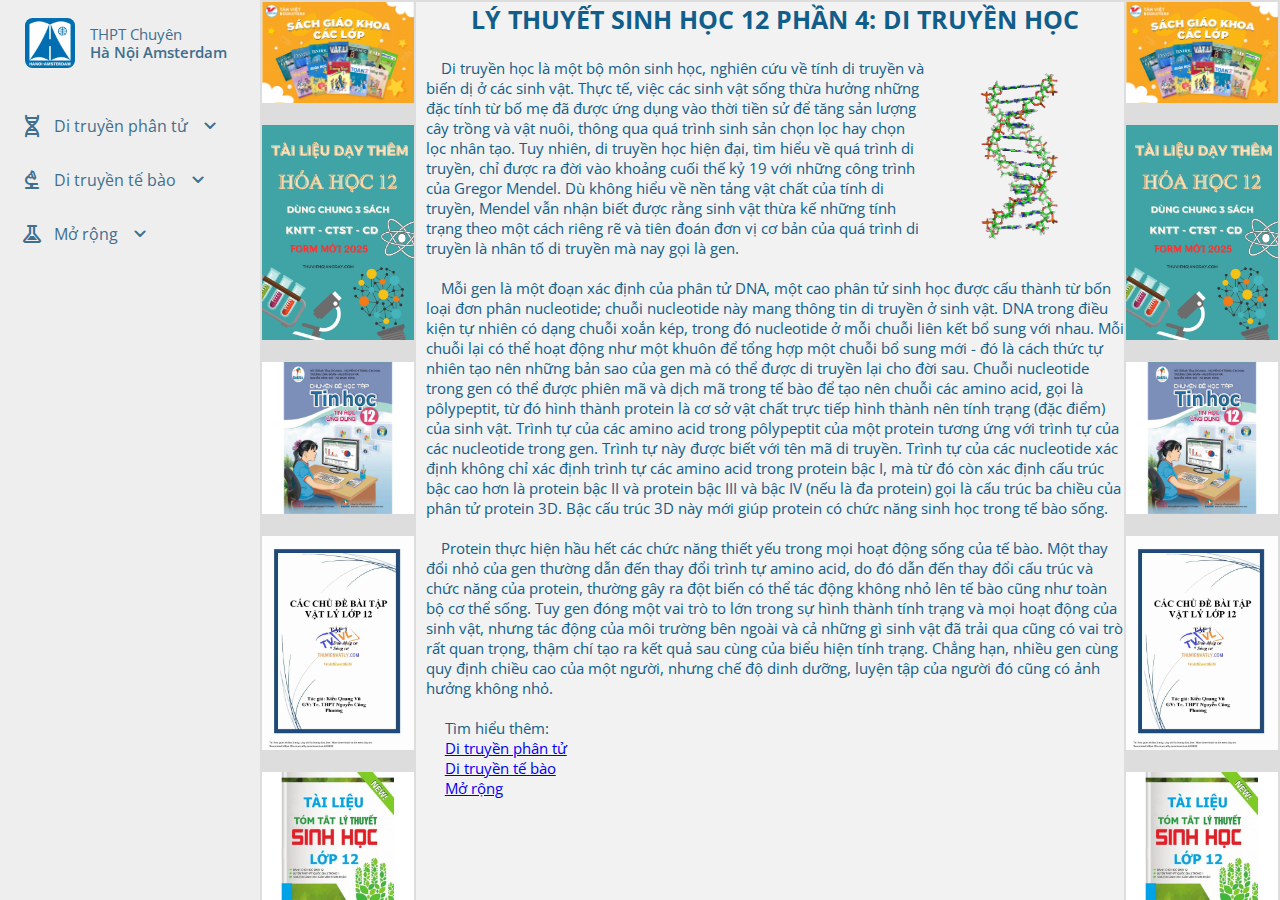
<file: kt tin/homepage.html>
<!DOCTYPE html>
<html lang="en">
<head>
    <meta charset="UTF-8">
    <meta name="viewport" content="width=device-width, initial-scale=1.0">
    <title>SINH HỌC 12</title>
    <link rel="stylesheet" href="style.css">
    <link rel="stylesheet" href="https://fonts.googleapis.com/css2?family=Material+Symbols+Rounded:opsz,wght,FILL,GRAD@24,400,0,0" />
</head>
<body>
    <aside class="sidebar">
        <header class="sidebar-header">
            <div class="image-text">
                <span class="header-logo">
                    <a href="homepage.html">
                    <img src="logo.png" alt="Ams">
                    </a>
                </span>
                <div class="text header-text">
                    <span class="cap">THPT Chuyên</span>
                    <span class="truong">Hà Nội Amsterdam</span>
                </div>
            </div>
        </header>

        <nav class="sidebar-nav">
            <ul class="nav-list">
                <!--dropdown-->
                <li class="nav-item dropdown-container">
                    <a href="#" class="nav-link dropdown-toggle">
                        <span class="material-symbols-rounded">genetics</span>                    
                        <span class="nav-label">Di truyền phân tử</span>
                        <span class="material-symbols-rounded">keyboard_arrow_down</span>
                    </a>
                    <!--dropdown menu-->
                    <ul class="dropdown-menu">
                        <li class="nav-item">
                            <a href="di truyen phan tu.html" class="nav-link dropdown-title">Di truyền phân tử</a>
                        </li>
                        <li class="nav-item">
                            <a href="dna.html" class="nav-link dropdown-link">DNA</a>
                        </li>
                        <li class="nav-item">
                            <a href="gene.html" class="nav-link dropdown-link">Gene</a>
                        </li>
                        <li class="nav-item">
                            <a href="cong nghe gene.html" class="nav-link dropdown-link">Công nghệ gene</a>
                        </li>
                    </ul>
                </li>
                <li class="nav-item dropdown-container">
                    <a href="#" class="nav-link dropdown-toggle">
                        <span class="material-symbols-rounded">biotech</span>                    
                        <span class="nav-label">Di truyền tế bào</span>
                        <span class="material-symbols-rounded">keyboard_arrow_down</span>
                    </a>
                    <!--dropdown menu-->
                    <ul class="dropdown-menu">
                        <li class="nav-item">
                            <a href="di truyen te bao.html" class="nav-link dropdown-title">Di truyền tế bào</a>
                        </li>
                        <li class="nav-item">
                            <a href="nst.html" class="nav-link dropdown-link">NST</a>
                        </li>
                        <li class="nav-item">
                            <a href="hoc thuyet mendel.html" class="nav-link dropdown-link">Học thuyết Mendel</a>
                        </li>
                        <li class="nav-item">
                            <a href="dot bien nst.html" class="nav-link dropdown-link">Đột biến NST</a>
                        </li>
                    </ul>
                </li>
                <li class="nav-item dropdown-container">
                    <a href="#" class="nav-link dropdown-toggle">
                        <span class="material-symbols-rounded">experiment</span>                    
                        <span class="nav-label">Mở rộng</span>
                        <span class="material-symbols-rounded">keyboard_arrow_down</span>
                    </a>
                    <!--dropdown menu-->
                    <ul class="dropdown-menu">
                        <li class="nav-item">
                            <a href="mo rong.html" class="nav-link dropdown-title">Mở rộng</a>
                        </li>
                        <li class="nav-item">
                            <a href="di truyen gioi tinh.html" class="nav-link dropdown-link">Di truyền giới tính</a>
                        </li>
                        <li class="nav-item">
                            <a href="lien ket gene.html" class="nav-link dropdown-link">Liên kết gene</a>
                        </li>
                        <li class="nav-item">
                            <a href="di truyen ngoai nhan.html" class="nav-link dropdown-link">Di truyền ngoài nhân</a>
                        </li>
                    </ul>
                </li>
            </ul>
        </nav>
    </aside>
    <script src="script.js"></script>
    <div class="home">
        <table style="width:100%">
            <tr>
                <th style="width:15%">
                    <a href="https://tanvietbooks.vn/mua-tron-bo-sach-giao-khoa-tai-app-nha-sach-tan-viet">
                        <img src="1.webp">
                    </a>
                    <br>
                    <a href="https://thuviengiangday.com/tai-lieu/tai-lieu-day-them-hoa-hoc-lop-12-ca-nam-sach-moi-form-2025-chung-3-sach-kntt-ctst-cd/">
                        <img src="2.png">
                    </a>
                    <br>
                    <a href="https://adcbook.net.vn/chuyen-de-hoc-tap-tin-hoc-lop-12-tin-hoc-ung-dung-canh-dieu">
                        <img src="3.jpg">
                    </a>
                    <br>
                    <a href="https://thuvienvatly.com/download/42839">
                        <img src="4.jpg">
                    </a>
                    <br>
                    <a href="https://sachhoc.com/tai-lieu-tom-tat-ly-thuyet-sinh-hoc-lop-12">
                        <img src="5.jpg">
                    </a>
                    <br>
                </th>
                <th style="width:70%">
                    <h1>LÝ THUYẾT SINH HỌC 12 PHẦN 4: DI TRUYỀN HỌC</h1>
                    <br>
                    <div class="container">
                        <img src="DNA.gif">
                        <div class="text">
                            <h2>&emsp;Di truyền học là một bộ môn sinh học, nghiên cứu về tính di truyền và biến dị ở các sinh vật. Thực tế, việc các sinh vật sống thừa hưởng những đặc tính từ bố mẹ đã được ứng dụng vào thời tiền sử để tăng sản lượng cây trồng và vật nuôi, thông qua quá trình sinh sản chọn lọc hay chọn lọc nhân tạo. Tuy nhiên, di truyền học hiện đại, tìm hiểu về quá trình di truyền, chỉ được ra đời vào khoảng cuối thế kỷ 19 với những công trình của Gregor Mendel. Dù không hiểu về nền tảng vật chất của tính di truyền, Mendel vẫn nhận biết được rằng sinh vật thừa kế những tính trạng theo một cách riêng rẽ và tiên đoán đơn vị cơ bản của quá trình di truyền là nhân tố di truyền mà nay gọi là gen.
                            <br><br>&emsp;Mỗi gen là một đoạn xác định của phân tử DNA, một cao phân tử sinh học được cấu thành từ bốn loại đơn phân nucleotide; chuỗi nucleotide này mang thông tin di truyền ở sinh vật. DNA trong điều kiện tự nhiên có dạng chuỗi xoắn kép, trong đó nucleotide ở mỗi chuỗi liên kết bổ sung với nhau. Mỗi chuỗi lại có thể hoạt động như một khuôn để tổng hợp một chuỗi bổ sung mới - đó là cách thức tự nhiên tạo nên những bản sao của gen mà có thể được di truyền lại cho đời sau. Chuỗi nucleotide trong gen có thể được phiên mã và dịch mã trong tế bào để tạo nên chuỗi các amino acid, gọi là pôlypeptit, từ đó hình thành protein là cơ sở vật chất trực tiếp hình thành nên tính trạng (đặc điểm) của sinh vật. Trình tự của các amino acid trong pôlypeptit của một protein tương ứng với trình tự của các nucleotide trong gen. Trình tự này được biết với tên mã di truyền. Trình tự của các nucleotide xác định không chỉ xác định trình tự các amino acid trong protein bậc I, mà từ đó còn xác định cấu trúc bậc cao hơn là protein bậc II và protein bậc III và bậc IV (nếu là đa protein) gọi là cấu trúc ba chiều của phân tử protein 3D. Bậc cấu trúc 3D này mới giúp protein có chức năng sinh học trong tế bào sống.
                            <br><br>&emsp;Protein thực hiện hầu hết các chức năng thiết yếu trong mọi hoạt động sống của tế bào. Một thay đổi nhỏ của gen thường dẫn đến thay đổi trình tự amino acid, do đó dẫn đến thay đổi cấu trúc và chức năng của protein, thường gây ra đột biến có thể tác động không nhỏ lên tế bào cũng như toàn bộ cơ thể sống. Tuy gen đóng một vai trò to lớn trong sự hình thành tính trạng và mọi hoạt động của sinh vật, nhưng tác động của môi trường bên ngoài và cả những gì sinh vật đã trải qua cũng có vai trò rất quan trọng, thậm chí tạo ra kết quả sau cùng của biểu hiện tính trạng. Chẳng hạn, nhiều gen cùng quy định chiều cao của một người, nhưng chế độ dinh dưỡng, luyện tập của người đó cũng có ảnh hưởng không nhỏ.</h2>
                        </div>
                    </div>
                    <h2>
                        <br>&emsp; Tìm hiểu thêm:
                        <br>&emsp;
                        <a href="di truyen phan tu.html">Di truyền phân tử</a>
                        <br>&emsp;
                        <a href="di truyen te bao.html">Di truyền tế bào</a>
                        <br>&emsp;
                        <a href="mo rong.html">Mở rộng</a>
                        <br>
                    </h2>
                </th>
                <th style="width:15%">
                    <a href="https://tanvietbooks.vn/mua-tron-bo-sach-giao-khoa-tai-app-nha-sach-tan-viet">
                        <img src="1.webp">
                    </a>
                    <br>
                    <a href="https://thuviengiangday.com/tai-lieu/tai-lieu-day-them-hoa-hoc-lop-12-ca-nam-sach-moi-form-2025-chung-3-sach-kntt-ctst-cd/">
                        <img src="2.png">
                    </a>
                    <br>
                    <a href="https://adcbook.net.vn/chuyen-de-hoc-tap-tin-hoc-lop-12-tin-hoc-ung-dung-canh-dieu">
                        <img src="3.jpg">
                    </a>
                    <br>
                    <a href="https://thuvienvatly.com/download/42839">
                        <img src="4.jpg">
                    </a>
                    <br>
                    <a href="https://sachhoc.com/tai-lieu-tom-tat-ly-thuyet-sinh-hoc-lop-12">
                        <img src="5.jpg">
                    </a>
                    <br>
                </th>
            </tr>
        </table>
    </div>
</body>
</html>
</file>
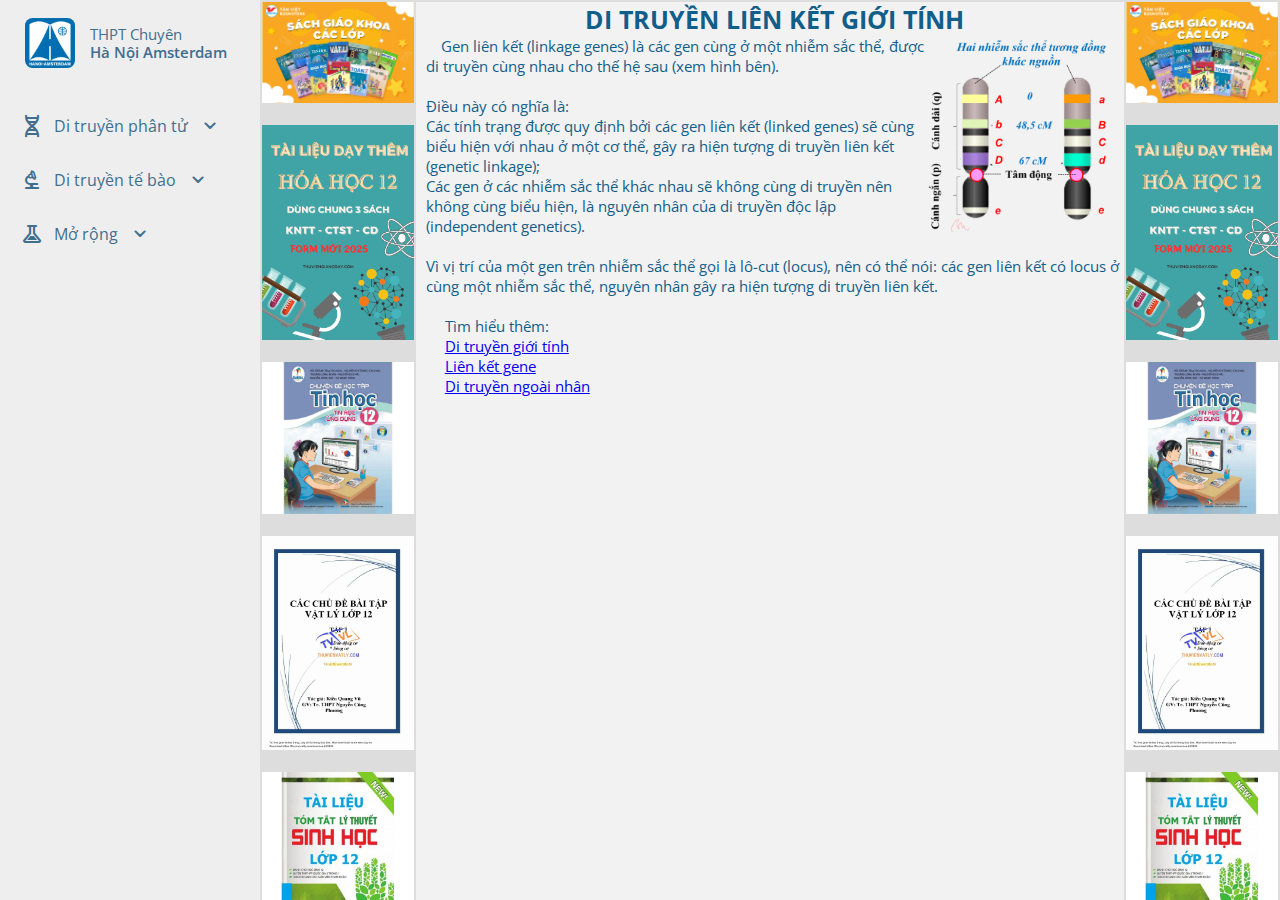
<file: kt tin/lien ket gene.html>
<!DOCTYPE html>
<html lang="en">
<head>
    <meta charset="UTF-8">
    <meta name="viewport" content="width=device-width, initial-scale=1.0">
    <title>SINH HỌC 12</title>
    <link rel="stylesheet" href="style.css">
    <link rel="stylesheet" href="https://fonts.googleapis.com/css2?family=Material+Symbols+Rounded:opsz,wght,FILL,GRAD@24,400,0,0" />
</head>
<body>
    <aside class="sidebar">
        <header class="sidebar-header">
            <div class="image-text">
                <span class="header-logo">
                    <a href="homepage.html">
                    <img src="logo.png" alt="Ams">
                    </a>
                </span>
                <div class="text header-text">
                    <span class="cap">THPT Chuyên</span>
                    <span class="truong">Hà Nội Amsterdam</span>
                </div>
            </div>
        </header>

        <nav class="sidebar-nav">
            <ul class="nav-list">
                <!--dropdown-->
                <li class="nav-item dropdown-container">
                    <a href="#" class="nav-link dropdown-toggle">
                        <span class="material-symbols-rounded">genetics</span>                    
                        <span class="nav-label">Di truyền phân tử</span>
                        <span class="material-symbols-rounded">keyboard_arrow_down</span>
                    </a>
                    <!--dropdown menu-->
                    <ul class="dropdown-menu">
                        <li class="nav-item">
                            <a href="di truyen phan tu.html" class="nav-link dropdown-title">Di truyền phân tử</a>
                        </li>
                        <li class="nav-item">
                            <a href="dna.html" class="nav-link dropdown-link">DNA</a>
                        </li>
                        <li class="nav-item">
                            <a href="gene.html" class="nav-link dropdown-link">Gene</a>
                        </li>
                        <li class="nav-item">
                            <a href="cong nghe gene.html" class="nav-link dropdown-link">Công nghệ gene</a>
                        </li>
                    </ul>
                </li>
                <li class="nav-item dropdown-container">
                    <a href="#" class="nav-link dropdown-toggle">
                        <span class="material-symbols-rounded">biotech</span>                    
                        <span class="nav-label">Di truyền tế bào</span>
                        <span class="material-symbols-rounded">keyboard_arrow_down</span>
                    </a>
                    <!--dropdown menu-->
                    <ul class="dropdown-menu">
                        <li class="nav-item">
                            <a href="di truyen te bao.html" class="nav-link dropdown-title">Di truyền tế bào</a>
                        </li>
                        <li class="nav-item">
                            <a href="nst.html" class="nav-link dropdown-link">NST</a>
                        </li>
                        <li class="nav-item">
                            <a href="hoc thuyet mendel.html" class="nav-link dropdown-link">Học thuyết Mendel</a>
                        </li>
                        <li class="nav-item">
                            <a href="dot bien nst.html" class="nav-link dropdown-link">Đột biến NST</a>
                        </li>
                    </ul>
                </li>
                <li class="nav-item dropdown-container">
                    <a href="#" class="nav-link dropdown-toggle">
                        <span class="material-symbols-rounded">experiment</span>                    
                        <span class="nav-label">Mở rộng</span>
                        <span class="material-symbols-rounded">keyboard_arrow_down</span>
                    </a>
                    <!--dropdown menu-->
                    <ul class="dropdown-menu">
                        <li class="nav-item">
                            <a href="mo rong.html" class="nav-link dropdown-title">Mở rộng</a>
                        </li>
                        <li class="nav-item">
                            <a href="di truyen gioi tinh.html" class="nav-link dropdown-link">Di truyền giới tính</a>
                        </li>
                        <li class="nav-item">
                            <a href="lien ket gene.html" class="nav-link dropdown-link">Liên kết gene</a>
                        </li>
                        <li class="nav-item">
                            <a href="di truyen ngoai nhan.html" class="nav-link dropdown-link">Di truyền ngoài nhân</a>
                        </li>
                    </ul>
                </li>
            </ul>
        </nav>
    </aside>
    <script src="script.js"></script>
    <div class="home">
        <table style="width:100%">
            <tr>
                <th style="width:15%">
                    <a href="https://tanvietbooks.vn/mua-tron-bo-sach-giao-khoa-tai-app-nha-sach-tan-viet">
                        <img src="1.webp">
                    </a>
                    <br>
                    <a href="https://thuviengiangday.com/tai-lieu/tai-lieu-day-them-hoa-hoc-lop-12-ca-nam-sach-moi-form-2025-chung-3-sach-kntt-ctst-cd/">
                        <img src="2.png">
                    </a>
                    <br>
                    <a href="https://adcbook.net.vn/chuyen-de-hoc-tap-tin-hoc-lop-12-tin-hoc-ung-dung-canh-dieu">
                        <img src="3.jpg">
                    </a>
                    <br>
                    <a href="https://thuvienvatly.com/download/42839">
                        <img src="4.jpg">
                    </a>
                    <br>
                    <a href="https://sachhoc.com/tai-lieu-tom-tat-ly-thuyet-sinh-hoc-lop-12">
                        <img src="5.jpg">
                    </a>
                    <br>                   
                </th>
                <th style="width:70%">
                    <h1>DI TRUYỀN LIÊN KẾT GIỚI TÍNH</h1>
                    <div class="container">
                        <img src="lienketgene.png">
                        <div class="text">
                            <h2>&emsp;Gen liên kết (linkage genes) là các gen cùng ở một nhiễm sắc thể, được di truyền cùng nhau cho thế hệ sau (xem hình bên). 
                            <br><br>Điều này có nghĩa là: 
                            <br>Các tính trạng được quy định bởi các gen liên kết (linked genes) sẽ cùng biểu hiện với nhau ở một cơ thể, gây ra hiện tượng di truyền liên kết (genetic linkage); 
                            <br>Các gen ở các nhiễm sắc thể khác nhau sẽ không cùng di truyền nên không cùng biểu hiện, là nguyên nhân của di truyền độc lập (independent genetics). 
                            <br><br>Vì vị trí của một gen trên nhiễm sắc thể gọi là lô-cut (locus), nên có thể nói: các gen liên kết có locus ở cùng một nhiễm sắc thể, nguyên nhân gây ra hiện tượng di truyền liên kết.</h2>
                        </div>
                    </div>
                    <h2>
                        <br>&emsp; Tìm hiểu thêm:
                        <br>&emsp;
                        <a href="di truyen gioi tinh.html">Di truyền giới tính</a>
                        <br>&emsp;
                        <a href="lien ket gene.html">Liên kết gene</a>
                        <br>&emsp;
                        <a href="di truyen ngoai nhan.html">Di truyền ngoài nhân</a>
                        <br>
                    </h2>
                    <h2>
                </th>
                <th style="width:15%">
                    <a href="https://tanvietbooks.vn/mua-tron-bo-sach-giao-khoa-tai-app-nha-sach-tan-viet">
                        <img src="1.webp">
                    </a>
                    <br>
                    <a href="https://thuviengiangday.com/tai-lieu/tai-lieu-day-them-hoa-hoc-lop-12-ca-nam-sach-moi-form-2025-chung-3-sach-kntt-ctst-cd/">
                        <img src="2.png">
                    </a>
                    <br>
                    <a href="https://adcbook.net.vn/chuyen-de-hoc-tap-tin-hoc-lop-12-tin-hoc-ung-dung-canh-dieu">
                        <img src="3.jpg">
                    </a>
                    <br>
                    <a href="https://thuvienvatly.com/download/42839">
                        <img src="4.jpg">
                    </a>
                    <br>
                    <a href="https://sachhoc.com/tai-lieu-tom-tat-ly-thuyet-sinh-hoc-lop-12">
                        <img src="5.jpg">
                    </a>
                    <br>
                </th>
            </tr>
        </table>
    </div>
</body>
</html>
</file>
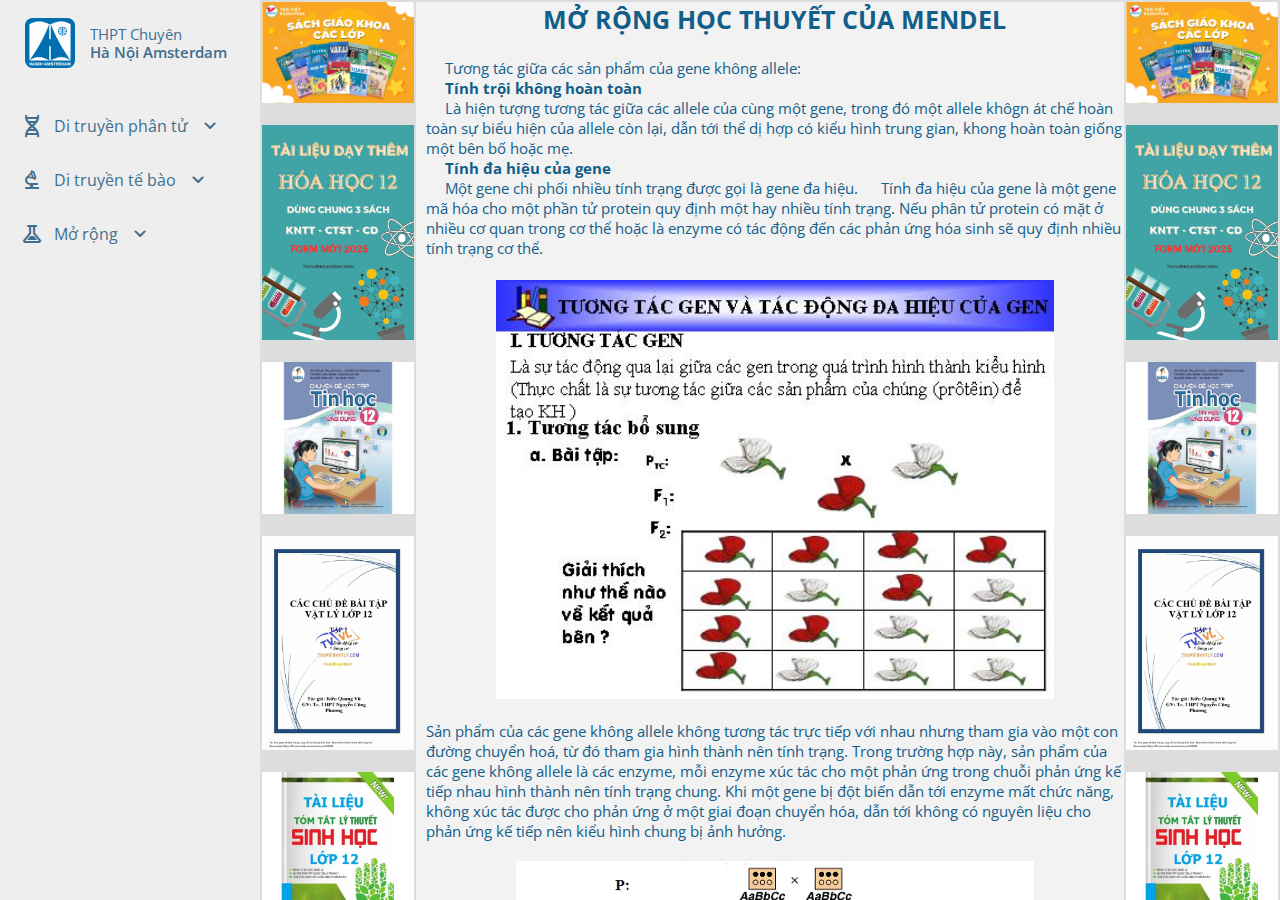
<file: kt tin/mo rong.html>
<!DOCTYPE html>
<html lang="en">
<head>
    <meta charset="UTF-8">
    <meta name="viewport" content="width=device-width, initial-scale=1.0">
    <title>SINH HỌC 12</title>
    <link rel="stylesheet" href="style.css">
    <link rel="stylesheet" href="https://fonts.googleapis.com/css2?family=Material+Symbols+Rounded:opsz,wght,FILL,GRAD@24,400,0,0" />
</head>
<body>
    <aside class="sidebar">
        <header class="sidebar-header">
            <div class="image-text">
                <span class="header-logo">
                    <a href="homepage.html">
                    <img src="logo.png" alt="Ams">
                    </a>
                </span>
                <div class="text header-text">
                    <span class="cap">THPT Chuyên</span>
                    <span class="truong">Hà Nội Amsterdam</span>
                </div>
            </div>
        </header>

        <nav class="sidebar-nav">
            <ul class="nav-list">
                <!--dropdown-->
                <li class="nav-item dropdown-container">
                    <a href="#" class="nav-link dropdown-toggle">
                        <span class="material-symbols-rounded">genetics</span>                    
                        <span class="nav-label">Di truyền phân tử</span>
                        <span class="material-symbols-rounded">keyboard_arrow_down</span>
                    </a>
                    <!--dropdown menu-->
                    <ul class="dropdown-menu">
                        <li class="nav-item">
                            <a href="di truyen phan tu.html" class="nav-link dropdown-title">Di truyền phân tử</a>
                        </li>
                        <li class="nav-item">
                            <a href="dna.html" class="nav-link dropdown-link">DNA</a>
                        </li>
                        <li class="nav-item">
                            <a href="gene.html" class="nav-link dropdown-link">Gene</a>
                        </li>
                        <li class="nav-item">
                            <a href="cong nghe gene.html" class="nav-link dropdown-link">Công nghệ gene</a>
                        </li>
                    </ul>
                </li>
                <li class="nav-item dropdown-container">
                    <a href="#" class="nav-link dropdown-toggle">
                        <span class="material-symbols-rounded">biotech</span>                    
                        <span class="nav-label">Di truyền tế bào</span>
                        <span class="material-symbols-rounded">keyboard_arrow_down</span>
                    </a>
                    <!--dropdown menu-->
                    <ul class="dropdown-menu">
                        <li class="nav-item">
                            <a href="di truyen te bao.html" class="nav-link dropdown-title">Di truyền tế bào</a>
                        </li>
                        <li class="nav-item">
                            <a href="nst.html" class="nav-link dropdown-link">NST</a>
                        </li>
                        <li class="nav-item">
                            <a href="hoc thuyet mendel.html" class="nav-link dropdown-link">Học thuyết Mendel</a>
                        </li>
                        <li class="nav-item">
                            <a href="dot bien nst.html" class="nav-link dropdown-link">Đột biến NST</a>
                        </li>
                    </ul>
                </li>
                <li class="nav-item dropdown-container">
                    <a href="#" class="nav-link dropdown-toggle">
                        <span class="material-symbols-rounded">experiment</span>                    
                        <span class="nav-label">Mở rộng</span>
                        <span class="material-symbols-rounded">keyboard_arrow_down</span>
                    </a>
                    <!--dropdown menu-->
                    <ul class="dropdown-menu">
                        <li class="nav-item">
                            <a href="mo rong.html" class="nav-link dropdown-title">Mở rộng</a>
                        </li>
                        <li class="nav-item">
                            <a href="di truyen gioi tinh.html" class="nav-link dropdown-link">Di truyền giới tính</a>
                        </li>
                        <li class="nav-item">
                            <a href="lien ket gene.html" class="nav-link dropdown-link">Liên kết gene</a>
                        </li>
                        <li class="nav-item">
                            <a href="di truyen ngoai nhan.html" class="nav-link dropdown-link">Di truyền ngoài nhân</a>
                        </li>
                    </ul>
                </li>
            </ul>
        </nav>
    </aside>
    <script src="script.js"></script>
    <div class="home">
        <table style="width:100%">
            <tr>
                <th style="width:15%">
                    <a href="https://tanvietbooks.vn/mua-tron-bo-sach-giao-khoa-tai-app-nha-sach-tan-viet">
                        <img src="1.webp">
                    </a>
                    <br>
                    <a href="https://thuviengiangday.com/tai-lieu/tai-lieu-day-them-hoa-hoc-lop-12-ca-nam-sach-moi-form-2025-chung-3-sach-kntt-ctst-cd/">
                        <img src="2.png">
                    </a>
                    <br>
                    <a href="https://adcbook.net.vn/chuyen-de-hoc-tap-tin-hoc-lop-12-tin-hoc-ung-dung-canh-dieu">
                        <img src="3.jpg">
                    </a>
                    <br>
                    <a href="https://thuvienvatly.com/download/42839">
                        <img src="4.jpg">
                    </a>
                    <br>
                    <a href="https://sachhoc.com/tai-lieu-tom-tat-ly-thuyet-sinh-hoc-lop-12">
                        <img src="5.jpg">
                    </a>
                    <br>
                    <a href="https://tanvietbooks.vn/mua-tron-bo-sach-giao-khoa-tai-app-nha-sach-tan-viet">
                        <img src="1.webp">
                    </a>
                    <br>
                    <a href="https://thuviengiangday.com/tai-lieu/tai-lieu-day-them-hoa-hoc-lop-12-ca-nam-sach-moi-form-2025-chung-3-sach-kntt-ctst-cd/">
                        <img src="2.png">
                    </a>
                    <br>
                    <a href="https://adcbook.net.vn/chuyen-de-hoc-tap-tin-hoc-lop-12-tin-hoc-ung-dung-canh-dieu">
                        <img src="3.jpg">
                    </a>
                </th>
                <th style="width:70%">
                    <h1>MỞ RỘNG HỌC THUYẾT CỦA MENDEL</h1>
                    <br><h2>&emsp; Tương tác giữa các sản phẩm của gene không allele:
                        <h2 style="font-weight: 700;">&emsp; Tính trội không hoàn toàn</h2><h2>
                        &emsp; Là hiện tượng tương tác giữa các allele của cùng một gene, trong đó một allele khôgn át chế hoàn toàn sự biểu hiện của allele còn lại, dẫn tới thể dị hợp có kiểu hình trung gian, khong hoàn toàn giống một bên bố hoặc mẹ.</h2>
                        <h2 style="font-weight: 700;">&emsp; Tính đa hiệu của gene</h2><h2>
                        &emsp; Một gene chi phối nhiều tính trạng được gọi là gene đa hiệu.
                        &emsp; Tính đa hiệu của gene là một gene mã hóa cho một phần tử protein quy định một hay nhiều tính trạng. Nếu phân tử protein có mặt ở nhiều cơ quan trong cơ thể hoặc là enzyme có tác động đến các phản ứng hóa sinh sẽ quy định nhiều tính trạng cơ thể.</h2>
                        <br><img src="morong1.jpeg" style="width:80%; padding: 0px;" class="center">
                        &emsp;<h2>Sản phẩm của các gene không allele không tương tác trực tiếp với nhau nhưng tham gia vào một con đường chuyển hoá, từ đó tham gia hình thành nên tính trạng. Trong trường hợp này, sản phẩm của các gene không allele là các enzyme, mỗi enzyme xúc tác cho một phản ứng trong chuỗi phản ứng kế tiếp nhau hình thành nên tính trạng chung. Khi một gene bị đột biến dẫn tới enzyme mất chức năng, không xúc tác được cho phản ứng ở một giai đoạn chuyển hóa, dẫn tới không có nguyên liệu cho phản ứng kế tiếp nên kiểu hình chung bị ảnh hưởng.</h2>
                        <img src="morong2.png" style="width:80%; padding: 20px;" class="center">
                        </h2>
                    <h2>
                        <br>&emsp; Tìm hiểu thêm:
                        <br>&emsp;
                        <a href="di truyen gioi tinh.html">Di truyền giới tính</a>
                        <br>&emsp;
                        <a href="lien ket gene.html">Liên kết gene</a>
                        <br>&emsp;
                        <a href="di truyen ngoai nhan.html">Di truyền ngoài nhân</a>
                        <br>
                    </h2>
                </th>
                <th style="width:15%">
                    <a href="https://tanvietbooks.vn/mua-tron-bo-sach-giao-khoa-tai-app-nha-sach-tan-viet">
                        <img src="1.webp">
                    </a>
                    <br>
                    <a href="https://thuviengiangday.com/tai-lieu/tai-lieu-day-them-hoa-hoc-lop-12-ca-nam-sach-moi-form-2025-chung-3-sach-kntt-ctst-cd/">
                        <img src="2.png">
                    </a>
                    <br>
                    <a href="https://adcbook.net.vn/chuyen-de-hoc-tap-tin-hoc-lop-12-tin-hoc-ung-dung-canh-dieu">
                        <img src="3.jpg">
                    </a>
                    <br>
                    <a href="https://thuvienvatly.com/download/42839">
                        <img src="4.jpg">
                    </a>
                    <br>
                    <a href="https://sachhoc.com/tai-lieu-tom-tat-ly-thuyet-sinh-hoc-lop-12">
                        <img src="5.jpg">
                    </a>
                    <br>
                    <a href="https://tanvietbooks.vn/mua-tron-bo-sach-giao-khoa-tai-app-nha-sach-tan-viet">
                        <img src="1.webp">
                    </a>
                    <br>
                    <a href="https://thuviengiangday.com/tai-lieu/tai-lieu-day-them-hoa-hoc-lop-12-ca-nam-sach-moi-form-2025-chung-3-sach-kntt-ctst-cd/">
                        <img src="2.png">
                    </a>
                    <br>
                    <a href="https://adcbook.net.vn/chuyen-de-hoc-tap-tin-hoc-lop-12-tin-hoc-ung-dung-canh-dieu">
                        <img src="3.jpg">
                    </a>
                </th>
            </tr>
        </table>
    </div>
</body>
</html>
</file>
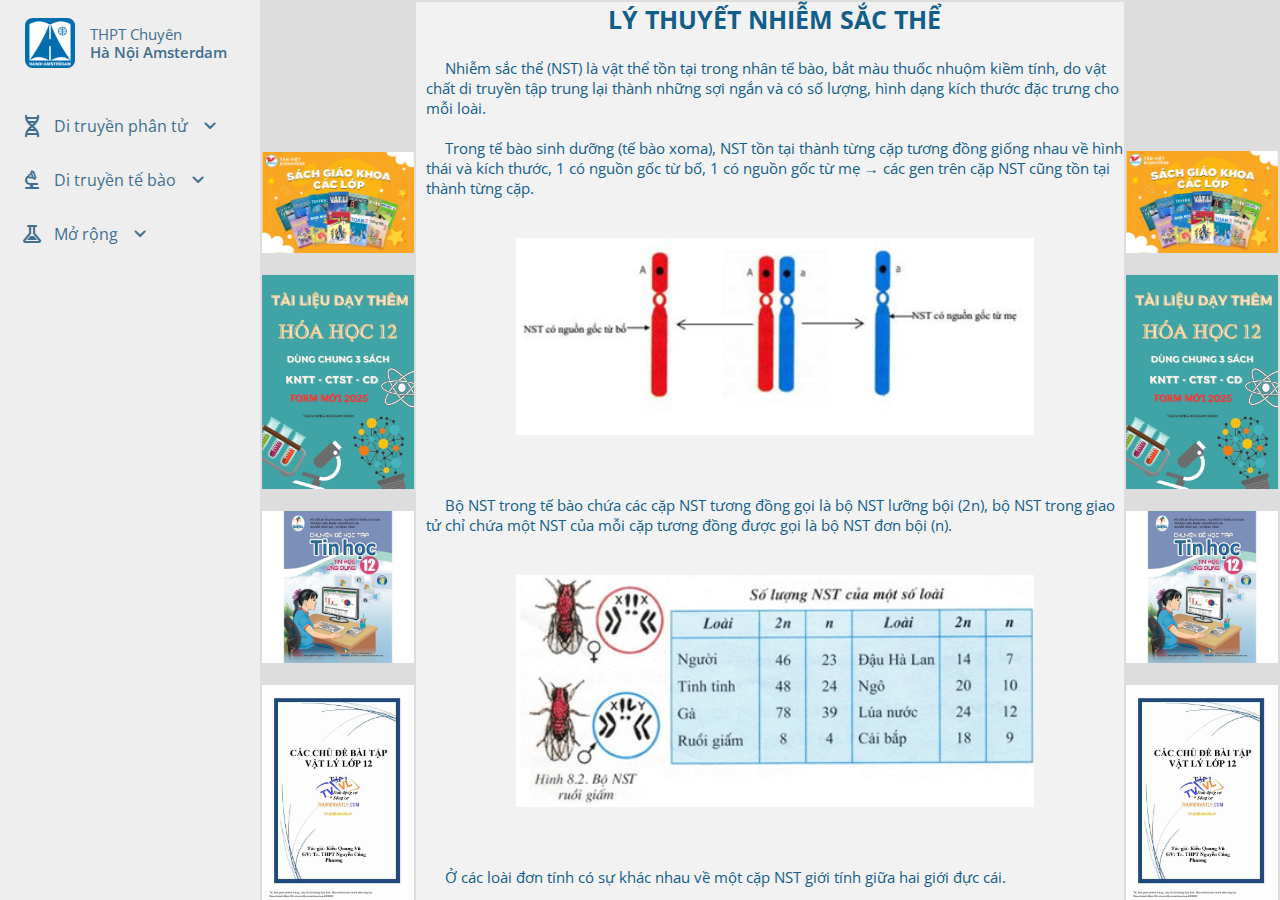
<file: kt tin/nst.html>
<!DOCTYPE html>
<html lang="en">
<head>
    <meta charset="UTF-8">
    <meta name="viewport" content="width=device-width, initial-scale=1.0">
    <title>SINH HỌC 12</title>
    <link rel="stylesheet" href="style.css">
    <link rel="stylesheet" href="https://fonts.googleapis.com/css2?family=Material+Symbols+Rounded:opsz,wght,FILL,GRAD@24,400,0,0" />
</head>
<body>
    <aside class="sidebar">
        <header class="sidebar-header">
            <div class="image-text">
                <span class="header-logo">
                    <a href="index.html">
                    <img src="logo.png" alt="Ams">
                    </a>
                </span>
                <div class="text header-text">
                    <span class="cap">THPT Chuyên</span>
                    <span class="truong">Hà Nội Amsterdam</span>
                </div>
            </div>
        </header>

        <nav class="sidebar-nav">
            <ul class="nav-list">
                <!--dropdown-->
                <li class="nav-item dropdown-container">
                    <a href="#" class="nav-link dropdown-toggle">
                        <span class="material-symbols-rounded">genetics</span>                    
                        <span class="nav-label">Di truyền phân tử</span>
                        <span class="material-symbols-rounded">keyboard_arrow_down</span>
                    </a>
                    <!--dropdown menu-->
                    <ul class="dropdown-menu">
                        <li class="nav-item">
                            <a href="di truyen phan tu.html" class="nav-link dropdown-title">Di truyền phân tử</a>
                        </li>
                        <li class="nav-item">
                            <a href="dna.html" class="nav-link dropdown-link">DNA</a>
                        </li>
                        <li class="nav-item">
                            <a href="gene.html" class="nav-link dropdown-link">Gene</a>
                        </li>
                        <li class="nav-item">
                            <a href="cong nghe gene.html" class="nav-link dropdown-link">Công nghệ gene</a>
                        </li>
                    </ul>
                </li>
                <li class="nav-item dropdown-container">
                    <a href="#" class="nav-link dropdown-toggle">
                        <span class="material-symbols-rounded">biotech</span>                    
                        <span class="nav-label">Di truyền tế bào</span>
                        <span class="material-symbols-rounded">keyboard_arrow_down</span>
                    </a>
                    <!--dropdown menu-->
                    <ul class="dropdown-menu">
                        <li class="nav-item">
                            <a href="di truyen te bao.html" class="nav-link dropdown-title">Di truyền tế bào</a>
                        </li>
                        <li class="nav-item">
                            <a href="nst.html" class="nav-link dropdown-link">NST</a>
                        </li>
                        <li class="nav-item">
                            <a href="hoc thuyet mendel.html" class="nav-link dropdown-link">Học thuyết Mendel</a>
                        </li>
                        <li class="nav-item">
                            <a href="dot bien nst.html" class="nav-link dropdown-link">Đột biến NST</a>
                        </li>
                    </ul>
                </li>
                <li class="nav-item dropdown-container">
                    <a href="#" class="nav-link dropdown-toggle">
                        <span class="material-symbols-rounded">experiment</span>                    
                        <span class="nav-label">Mở rộng</span>
                        <span class="material-symbols-rounded">keyboard_arrow_down</span>
                    </a>
                    <!--dropdown menu-->
                    <ul class="dropdown-menu">
                        <li class="nav-item">
                            <a href="mo rong.html" class="nav-link dropdown-title">Mở rộng</a>
                        </li>
                        <li class="nav-item">
                            <a href="di truyen gioi tinh.html" class="nav-link dropdown-link">Di truyền giới tính</a>
                        </li>
                        <li class="nav-item">
                            <a href="lien ket gene.html" class="nav-link dropdown-link">Liên kết gene</a>
                        </li>
                        <li class="nav-item">
                            <a href="di truyen ngoai nhan.html" class="nav-link dropdown-link">Di truyền ngoài nhân</a>
                        </li>
                    </ul>
                </li>
            </ul>
        </nav>
    </aside>
    <script src="script.js"></script>
    <div class="home">
        <table style="width:100%">
            <tr>
                <th style="width:15%">
                    <a href="https://tanvietbooks.vn/mua-tron-bo-sach-giao-khoa-tai-app-nha-sach-tan-viet">
                        <img src="1.webp">
                    </a>
                    <br>
                    <a href="https://thuviengiangday.com/tai-lieu/tai-lieu-day-them-hoa-hoc-lop-12-ca-nam-sach-moi-form-2025-chung-3-sach-kntt-ctst-cd/">
                        <img src="2.png">
                    </a>
                    <br>
                    <a href="https://adcbook.net.vn/chuyen-de-hoc-tap-tin-hoc-lop-12-tin-hoc-ung-dung-canh-dieu">
                        <img src="3.jpg">
                    </a>
                    <br>
                    <a href="https://thuvienvatly.com/download/42839">
                        <img src="4.jpg">
                    </a>
                    <br>
                    <a href="https://sachhoc.com/tai-lieu-tom-tat-ly-thuyet-sinh-hoc-lop-12">
                        <img src="5.jpg">
                    </a>
                    <br>
                    <a href="https://tanvietbooks.vn/mua-tron-bo-sach-giao-khoa-tai-app-nha-sach-tan-viet">
                        <img src="1.webp">
                    </a>
                    <br>
                    <a href="https://thuviengiangday.com/tai-lieu/tai-lieu-day-them-hoa-hoc-lop-12-ca-nam-sach-moi-form-2025-chung-3-sach-kntt-ctst-cd/">
                        <img src="2.png">
                    </a>
                    <br>
                    <a href="https://adcbook.net.vn/chuyen-de-hoc-tap-tin-hoc-lop-12-tin-hoc-ung-dung-canh-dieu">
                        <img src="3.jpg">
                    </a>
                </th>
                <th style="width:70%">
                    <h1>LÝ THUYẾT NHIỄM SẮC THỂ</h1>
                    <br><h2>&emsp; Nhiễm sắc thể (NST) là vật thể tồn tại trong nhân tế bào, bắt màu thuốc nhuộm kiềm tính, do vật chất di truyền tập trung lại thành những sợi ngắn và có số lượng, hình dạng kích thước đặc trưng cho mỗi loài.
                        <br><br>&emsp; Trong tế bào sinh dưỡng (tế bào xoma), NST tồn tại thành từng cặp tương đồng giống nhau về hình thái và kích thước, 1 có nguồn gốc từ bố, 1 có nguồn gốc từ mẹ → các gen trên cặp NST cũng tồn tại thành từng cặp.
                        <br><br><img src="nst1.png" style="width:80%; padding: 20px;" class="center">
                        <br><br>&emsp; Bộ NST trong tế bào chứa các cặp NST tương đồng gọi là bộ NST lưỡng bội (2n), bộ NST trong giao tử chỉ chứa một NST của mỗi cặp tương đồng được gọi là bộ NST đơn bội (n).
                        <br><br><img src="nst2.png" style="width:80%; padding: 20px;" class="center">
                        <br><br>&emsp; Ở các loài đơn tính có sự khác nhau về một cặp NST giới tính giữa hai giới đực cái.
                        <br><br>&emsp; Đa số các loài có kí hiệu cặp NST giới tính ở giới cái là XX, giới đực là XY.
                        <br><br>&emsp; Một số trường hợp khác: châu chấu: giới cái XX, giới đực OX; chim, tằm: cái XY, đực XX.
                        <br><br>&emsp; Mỗi loài có bộ NST đặc trưng về số lượng và hình dạng.
                        <br><br>&emsp; Hình dạng và cấu trúc siêu hiển vi của NST được mô tả khi nó có dạng đặc trưng ở kì giữa của quá trình phân chia tế bào. Vì ở kì giữa NST co ngắn cực đại và có chiều dài từ 0,5 - 50 μm, đường kính 0,2 – 2 μm giúp ta có thể quan sát NST một cách rõ nhất.
                        <br><br><img src="nst3.png" style="width:40%; padding: 20px;" class="center">
                        <br><br>&emsp; Cấu trúc NST: ở kì giữa NST tồn tại thành từng cặp, mỗi NST kép gồm 2 nhiễm sắc tử chị em (cromatit) gắn với nhau ở tâm động, chia nó thành 2 cánh.
                        <br><br><img src="nst4.png" style="width:40%; padding: 20px;" class="center">
                        </h2>
                    <h2>
                        <br>&emsp; Tìm hiểu thêm:
                        <br>&emsp;
                        <a href="nst.html">NST</a>
                        <br>&emsp;
                        <a href="hoc thuyet mendel.html">Học thuyết Mendel</a>
                        <br>&emsp;
                        <a href="dot bien nst.html">Đột biến NST</a>
                        <br>
                    </h2>
                </th>
                <th style="width:15%">
                    <a href="https://tanvietbooks.vn/mua-tron-bo-sach-giao-khoa-tai-app-nha-sach-tan-viet">
                        <img src="1.webp">
                    </a>
                    <br>
                    <a href="https://thuviengiangday.com/tai-lieu/tai-lieu-day-them-hoa-hoc-lop-12-ca-nam-sach-moi-form-2025-chung-3-sach-kntt-ctst-cd/">
                        <img src="2.png">
                    </a>
                    <br>
                    <a href="https://adcbook.net.vn/chuyen-de-hoc-tap-tin-hoc-lop-12-tin-hoc-ung-dung-canh-dieu">
                        <img src="3.jpg">
                    </a>
                    <br>
                    <a href="https://thuvienvatly.com/download/42839">
                        <img src="4.jpg">
                    </a>
                    <br>
                    <a href="https://sachhoc.com/tai-lieu-tom-tat-ly-thuyet-sinh-hoc-lop-12">
                        <img src="5.jpg">
                    </a>
                    <br>
                    <a href="https://tanvietbooks.vn/mua-tron-bo-sach-giao-khoa-tai-app-nha-sach-tan-viet">
                        <img src="1.webp">
                    </a>
                    <br>
                    <a href="https://thuviengiangday.com/tai-lieu/tai-lieu-day-them-hoa-hoc-lop-12-ca-nam-sach-moi-form-2025-chung-3-sach-kntt-ctst-cd/">
                        <img src="2.png">
                    </a>
                    <br>
                    <a href="https://adcbook.net.vn/chuyen-de-hoc-tap-tin-hoc-lop-12-tin-hoc-ung-dung-canh-dieu">
                        <img src="3.jpg">
                    </a>
                </th>
            </tr>
        </table>
    </div>
</body>
</html>
</file>
<file: kt tin/style.css>
@import url('https://fonts.googleapis.com/css2?family=Open+Sans:ital,wght@0,300..800;1,300..800&display=swap');

*{
    margin: 0;
    padding: 0;
    box-sizing: border-box;
    font-family: "Open Sans", sans-serif
}

:root{
    /* Mau sac*/
    --body-color: #dddddd;
    --sidebar-color: #eeeeee;
    --primary-color: #2f6cad;
    --text-color: #406E8E;
    --main-color: #125e8a;
}

body{
    /*vh: viewport height: chieu cao thiet bi*/
    min-height: 100vh;
    background: var(--body-color);
}

.header-text .cap{
    font-weight: 400;
}

.sidebar .text{
    font-size: 15px;
    font-weight: 500;
    color: var(--text-color);
}


.header-text .truong{
    /*margin-top: khoang cach tren dau cua phan tu*/
    font-weight: 600;
    margin-top: -2px;
}

header .image-text .header-text{
    display: flex;
    flex-direction: column;
}

.sidebar{
    position: fixed;
    top: 0;
    left: 0;
    width: 260px;
    height: 100vh;
    background: var(--sidebar-color);
}

.sidebar-header .image-text{
    display: flex;
    align-items: center;
}

.sidebar .sidebar-header{
    display: flex;
    position: relative;
    align-items: center;
    padding: 3px 10px;
    justify-content: space-between;
}

.header-logo img{
    /*border radius: lam cong cac goc cua anh*/
    width: 50px;
    height: auto;
    display: block;
    object-fit: contain;
    border-radius: 15%;
    margin: 15px 15px;
}

.sidebar-nav .nav-list{
    list-style: none;
    display: flex;
    gap: 4px;
    padding: 0 15px;
    flex-direction: column;
    transform: translateY(15px);
}

.sidebar-nav .nav-item .nav-link{
    height: 50px;
    color: var(--text-color);
    display: flex;
    gap: 10px;
    align-items: center;
    text-decoration: none;
    border-radius: 10px;
    border: 5px solid var(--sidebar-color);
    transition: 0.3s ease;
}

.sidebar-nav .nav-item:hover > .nav-link{
    color: var(--sidebar-color);
    background: var(--text-color);
}

/*dropdown styling*/
.sidebar-nav .dropdown-container .dropdown-icon{
    margin: 0 -4px 0 auto;
}

.sidebar-nav .dropdown-menu{
    /*ban dau truoc khi toggle dropdown, dropdown menu se khong hien thi voi height=0*/
    list-style: none;
    height: 0;
    padding-left: 15px;
    transition: height 0.4s ease;
    overflow-y: hidden;
}

.dropdown-menu .nav-item .dropdown-title{
    /*In dam chu de chinh cua dropdown*/
    font-weight: 600;
}

.dropdown-menu .nav-item .nav-link{
    padding: 9px 15px;
}

.home{
    /*Xac dinh vi tri thanh phan cua web khi da co sidebar*/
    position: relative;
    height: 100vh;
    margin-left: 260px;
    padding-left: 0;
    width: calc(100%-260px);
    overflow-x: auto;
}

table{
    table-layout: fixed;
    width: 100%;
    word-wrap: break-word;
}

th img, td img{
    max-width: 100%;
    height: auto;
    display: block;
    object-fit: contain;
}

table, th, td{
    border: none;
    word-wrap: break-word;
}

th:nth-child(2) {
    vertical-align: top;
    background: #f2f2f2;
    padding-left: 10px;
}

h1{
    font-size: 25px;
    font-weight: 700;
    color: var(--main-color);
}

h2{
    font-size: 15px;
    font-weight: 400;
    color: var(--main-color);
    text-align: left;
}

.container{
    margin: 0px auto;
    width: 100%;
    padding: 0;
}

.home .container img{
    float: right;
    width: 200px;
    height: 200px;
    padding: 0 10px 0 0;
}

.text{
    text-align: justify;
}

.center {
  display: block;
  margin-left: auto;
  margin-right: auto;
}
</file>
